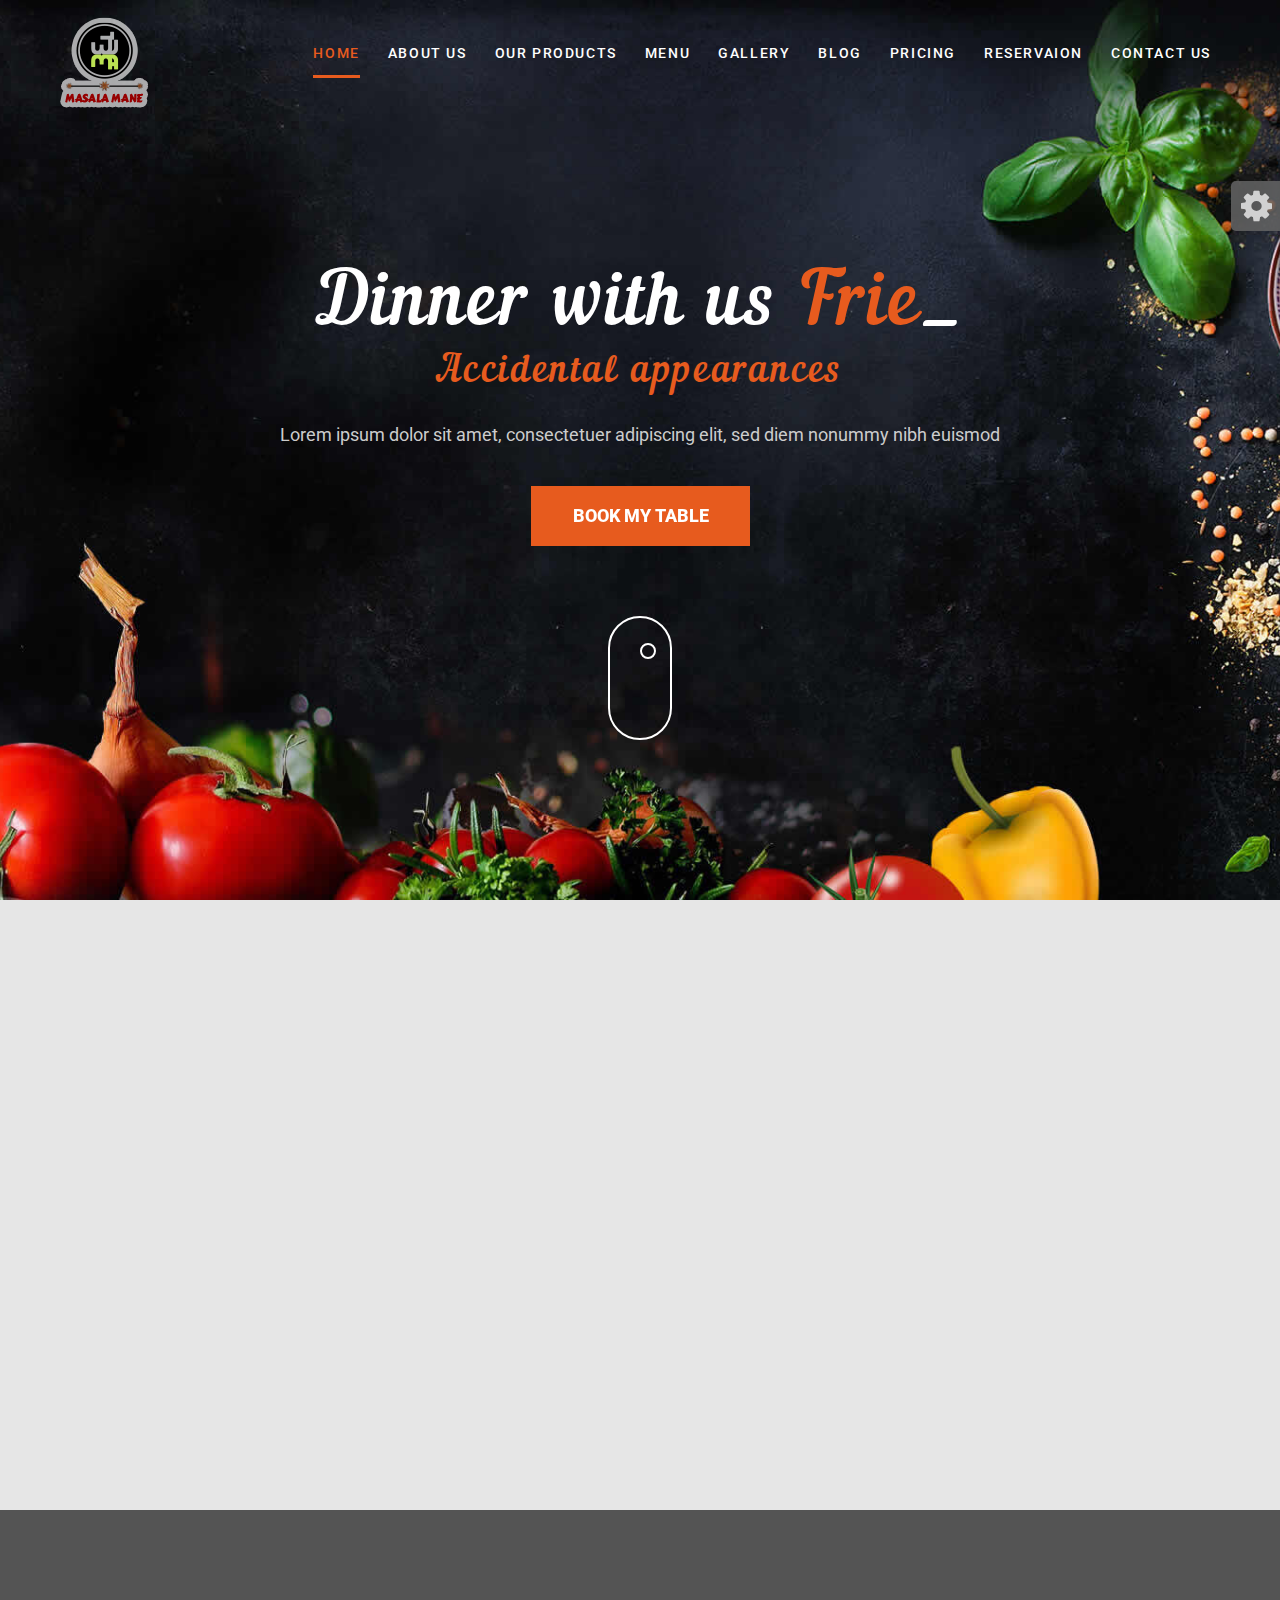
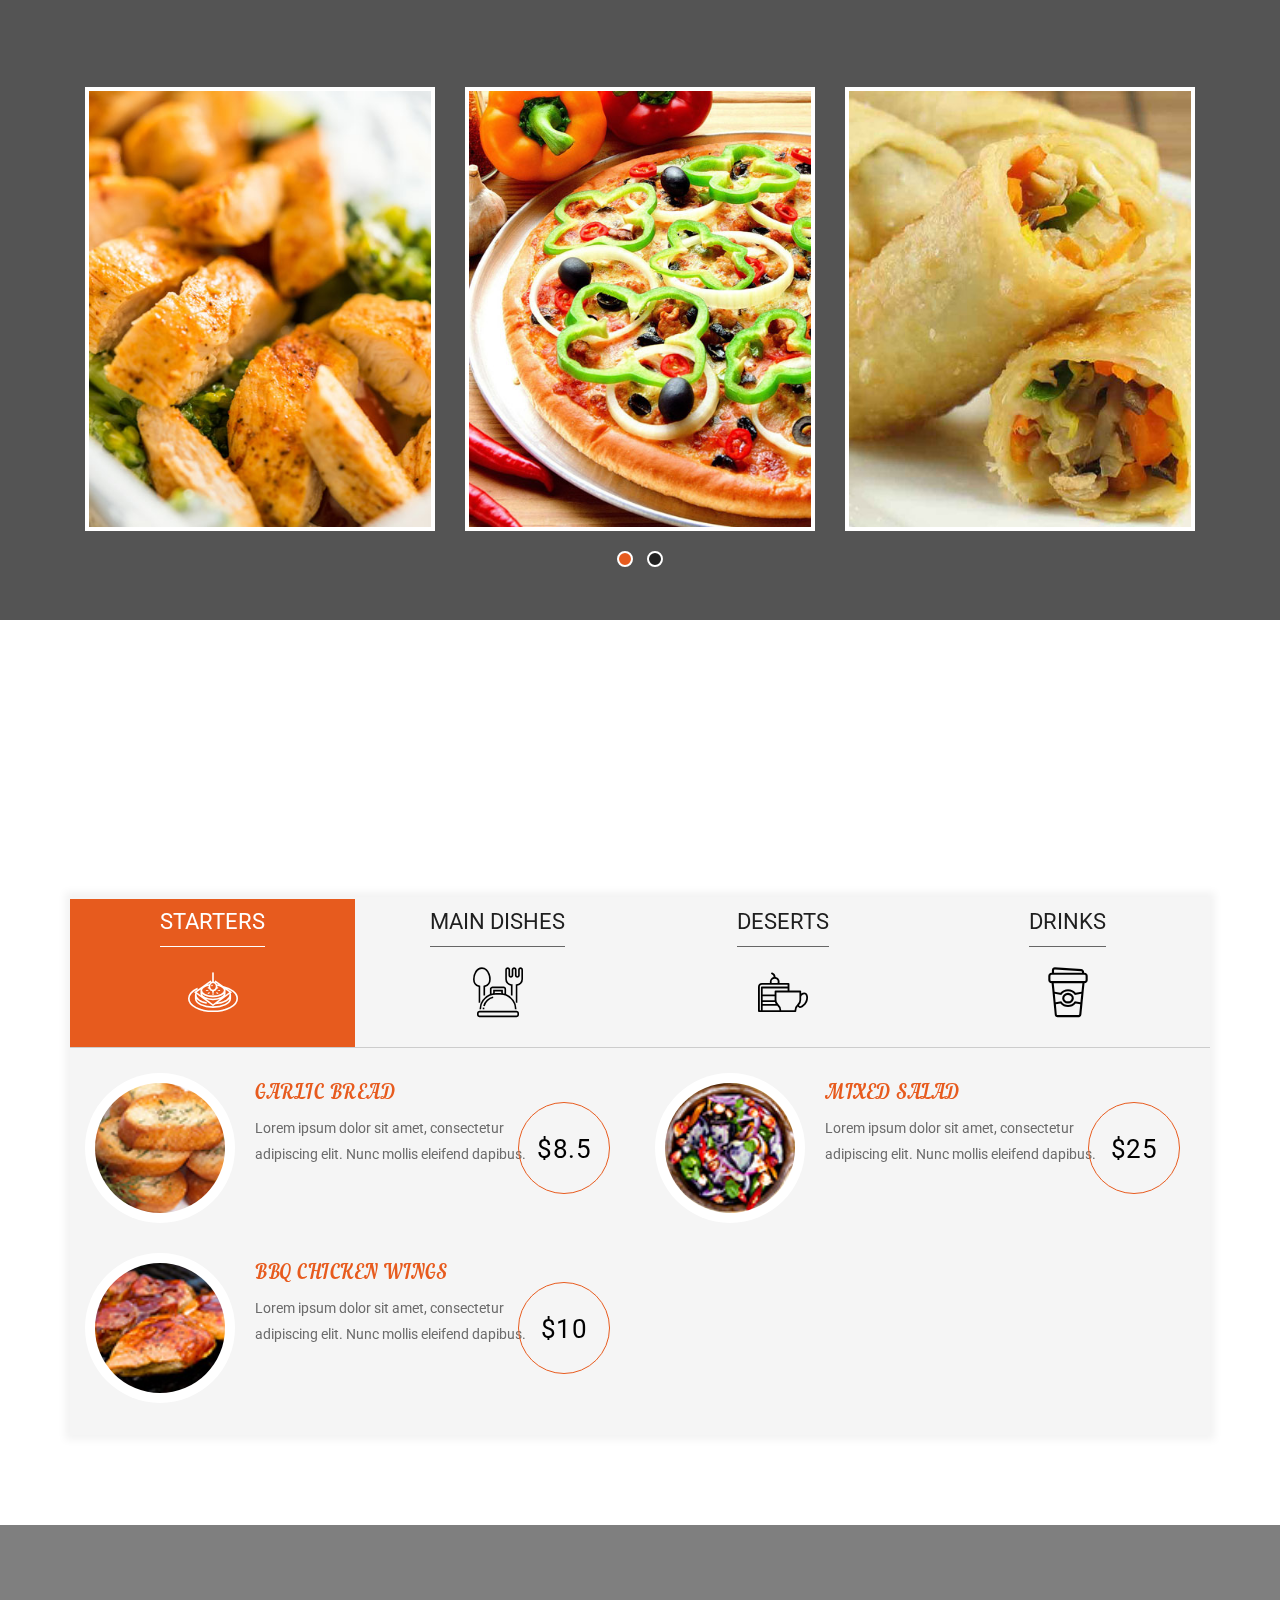
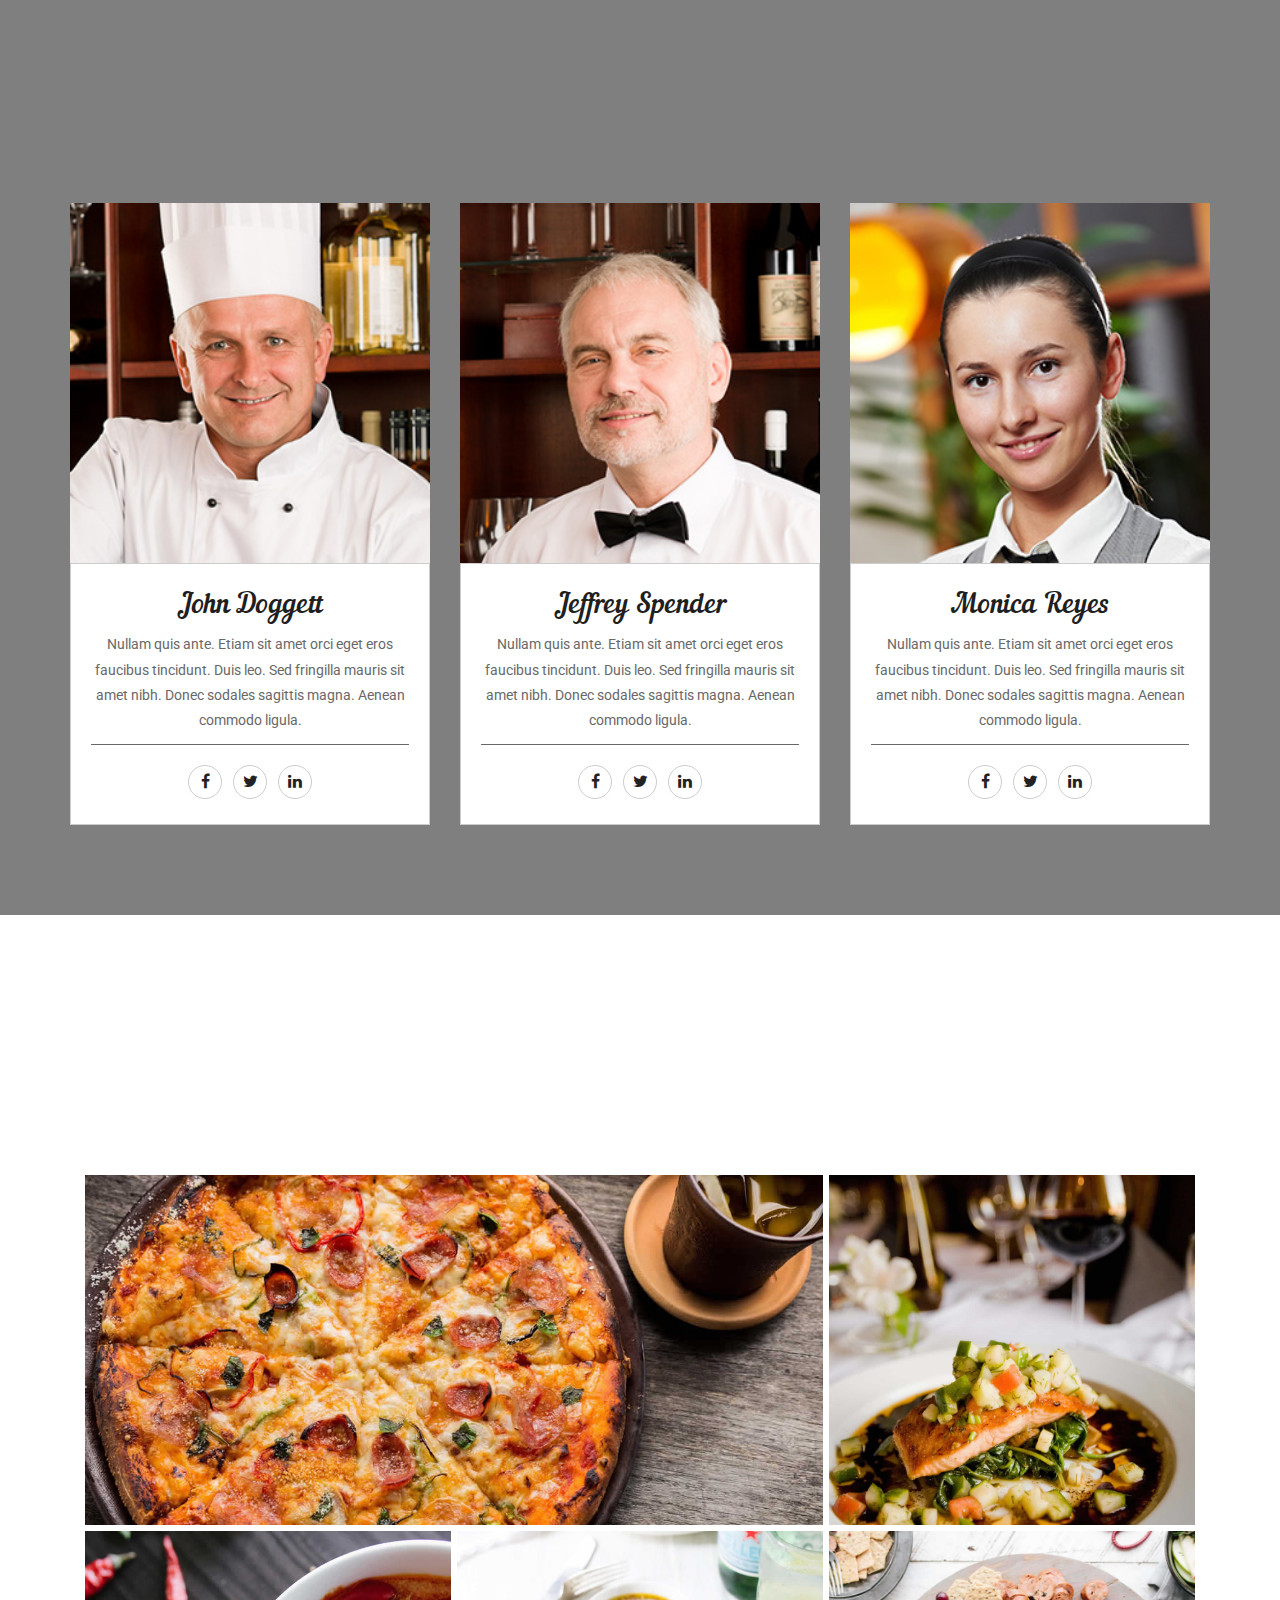
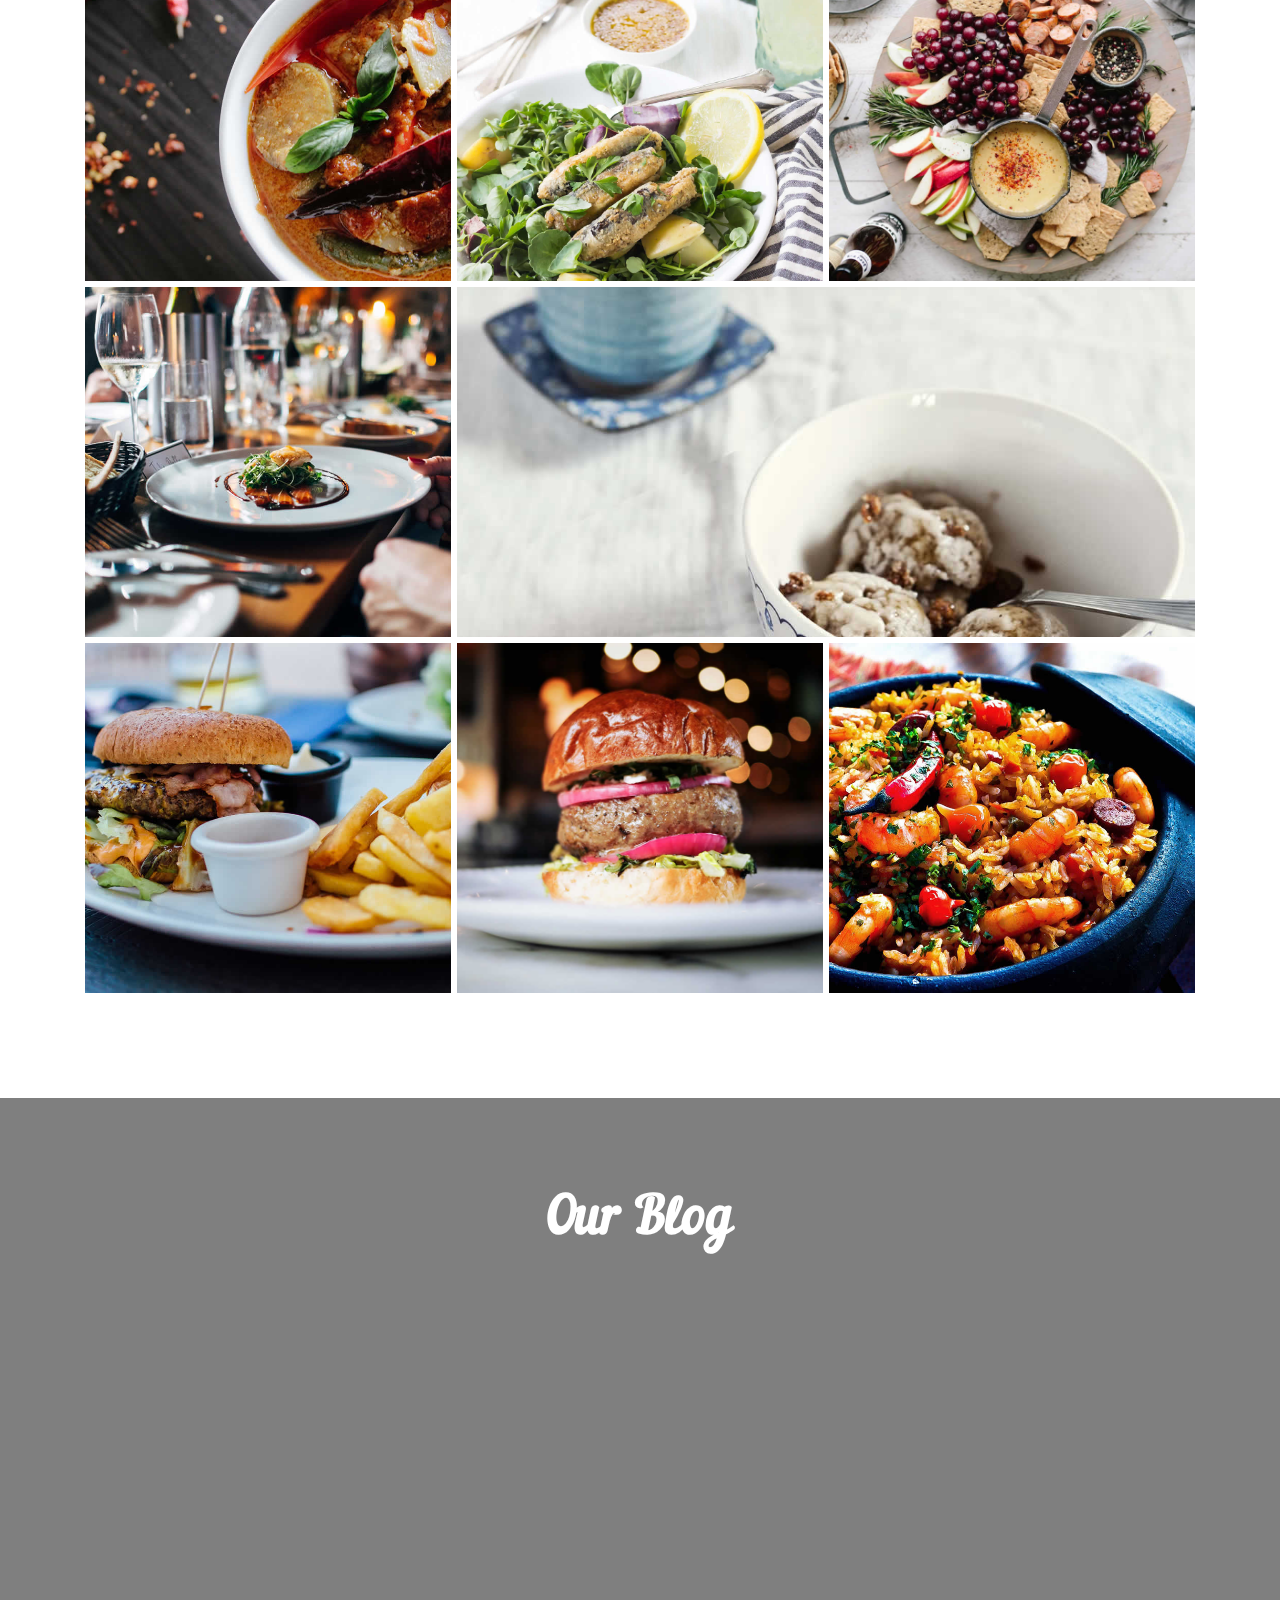
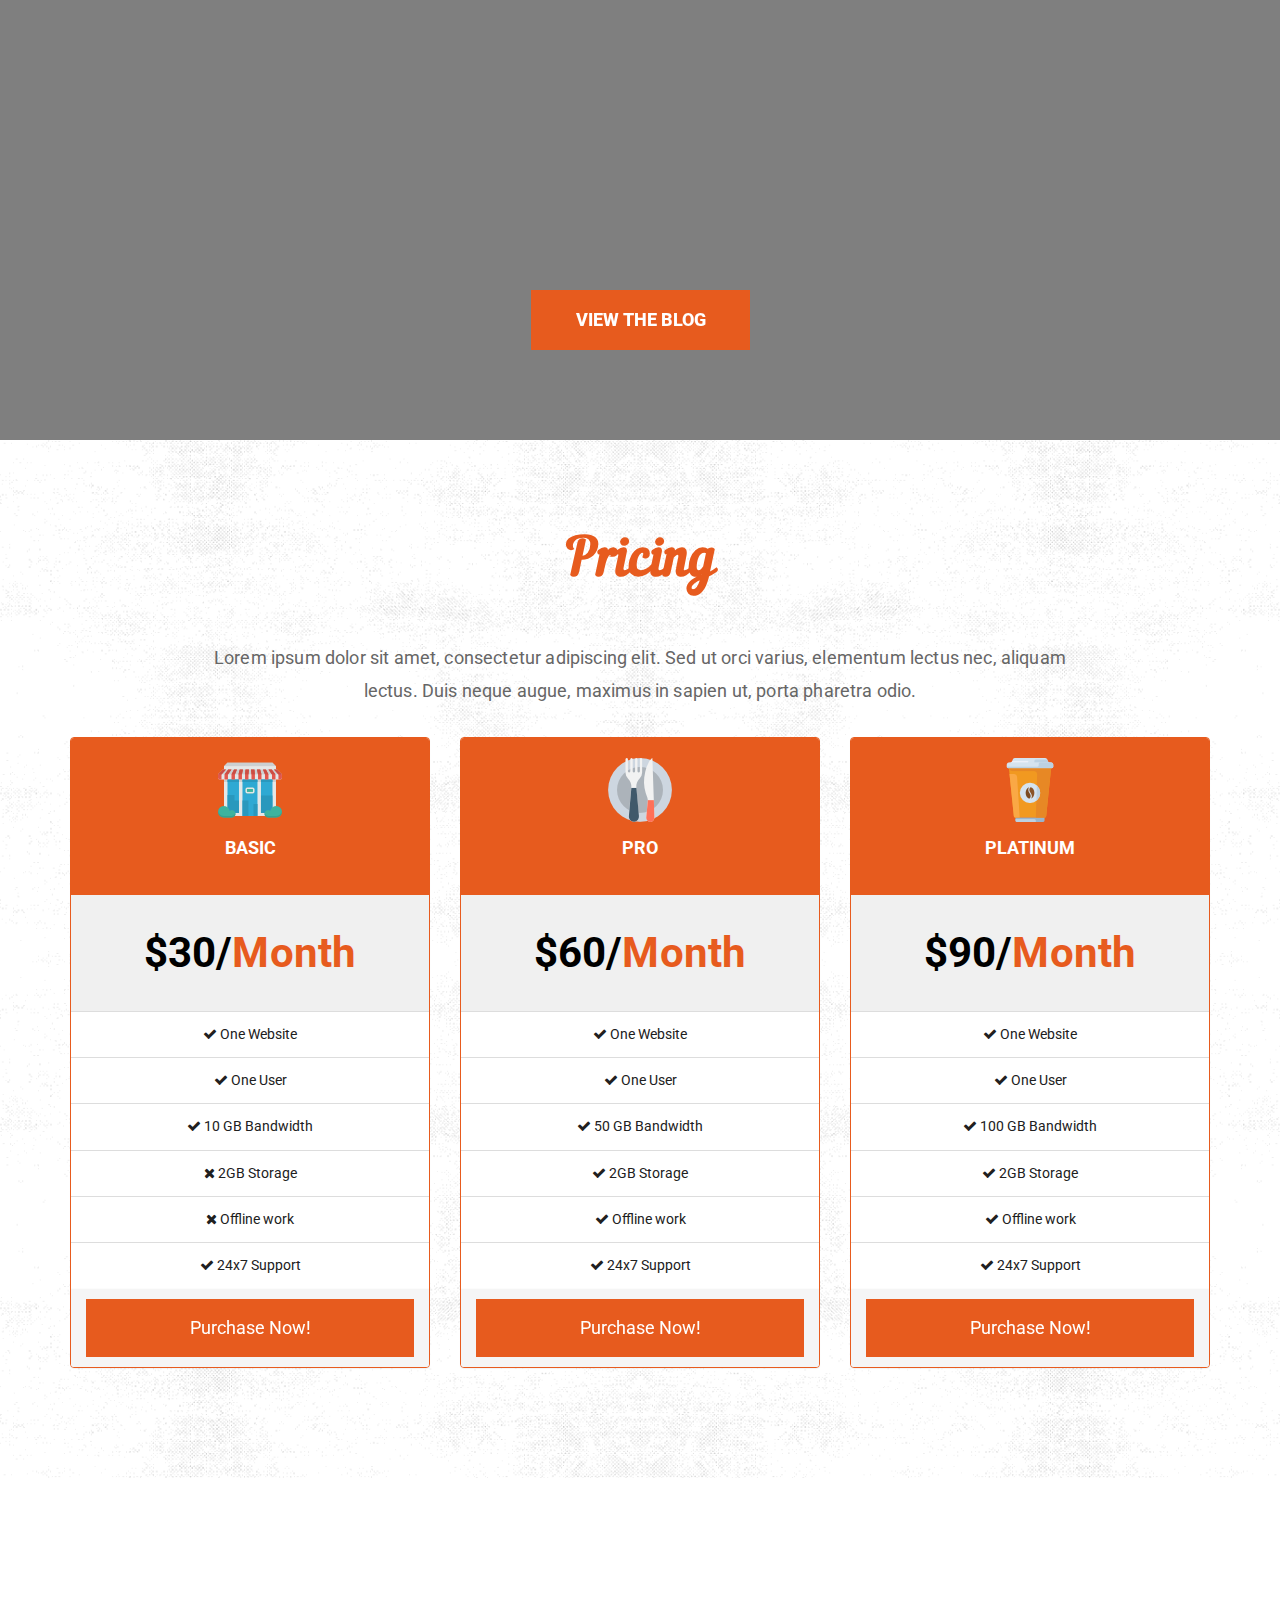
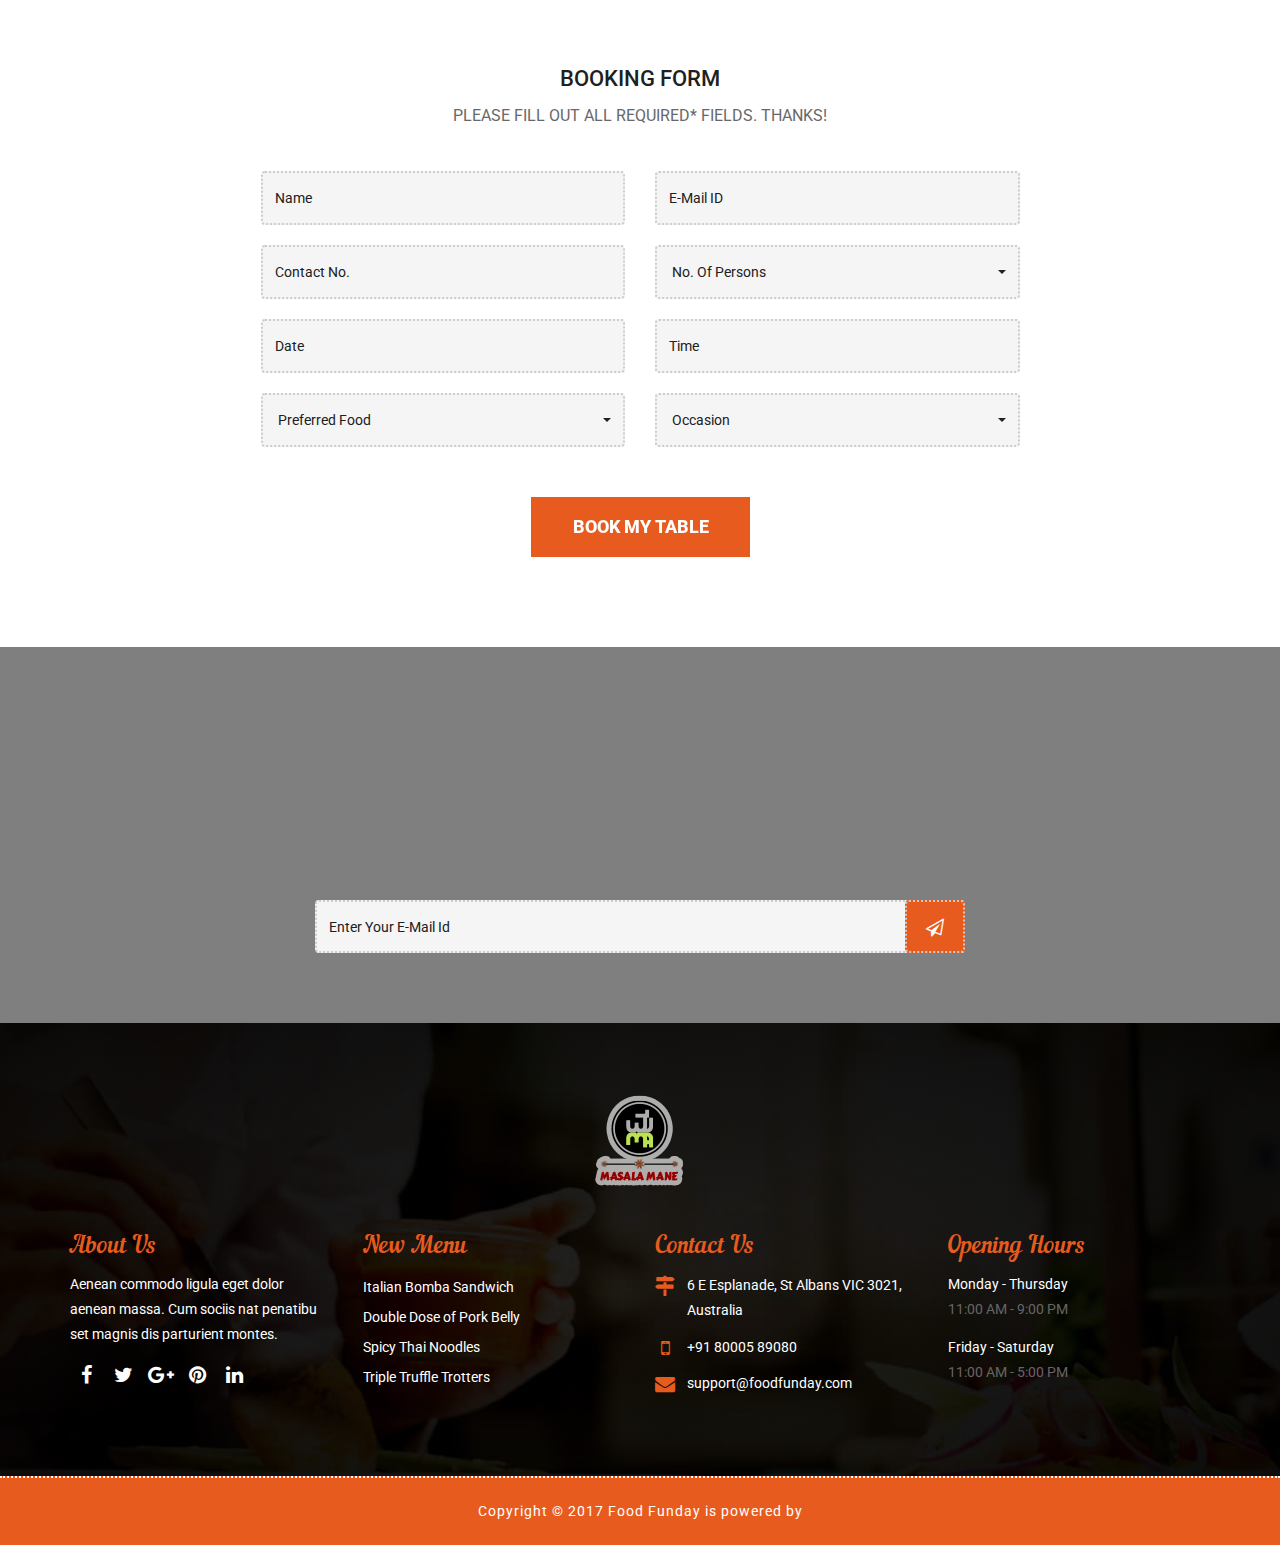
<file: index.html>
<!DOCTYPE html>
<html lang="en">

<head>

    <!-- Basic -->
    <meta charset="utf-8">
    <meta http-equiv="X-UA-Compatible" content="IE=edge">

    <!-- Mobile Metas -->
    <meta name="viewport" content="width=device-width, maximum-scale=1, initial-scale=1, user-scalable=0">

    <!-- Site Metas -->
    <title>MasalaMane</title>
    <meta name="keywords" content="">
    <meta name="description" content="">
    <meta name="author" content="">

    <!-- Site Icons -->
    <link rel="shortcut icon" href="images/fav.jpg" type="image/x-icon" />
    <link rel="apple-touch-icon" href="images/apple-touch-icon.png">

    <!-- Bootstrap CSS -->
    <link rel="stylesheet" href="css/bootstrap.min.css">
    <!-- Site CSS -->
    <link rel="stylesheet" href="css/style.css">
    <!-- Responsive CSS -->
    <link rel="stylesheet" href="css/responsive.css">
    <!-- color -->
    <link id="changeable-colors" rel="stylesheet" href="css/colors/orange.css" />

    <!-- Modernizer -->
    <script src="js/modernizer.js"></script>

</head>

<body>
    <div id="loader">
        <div id="status"></div>
    </div>
    <div id="site-header">
        <header id="header" class="header-block-top">
            <div class="container">
                <div class="row">
                    <div class="main-menu">
                        <!-- navbar -->
                        <nav class="navbar navbar-default" id="mainNav">
                            <div class="navbar-header">
                                <button type="button" class="navbar-toggle collapsed" data-toggle="collapse" data-target="#navbar" aria-expanded="false" aria-controls="navbar">
                                    <span class="sr-only">Toggle navigation</span>
                                    <span class="icon-bar"></span>
                                    <span class="icon-bar"></span>
                                    <span class="icon-bar"></span>
                                </button>
                                <div class="logo">
                                    <a class="navbar-brand js-scroll-trigger logo-header" href="#">
                                        <img src="images/logo.png" alt="">
                                    </a>
                                </div>
                            </div>
                            <div id="navbar" class="navbar-collapse collapse">
                                <ul class="nav navbar-nav navbar-right">
                                    <li class="active"><a href="#banner">Home</a></li>
                                    <li><a href="#about">About us</a></li>
                                    <li><a href="#our_products">Our Products</a></li>
                                    <li><a href="#menu">Menu</a></li>
                                    <li><a href="#gallery">Gallery</a></li>
                                    <li><a href="#blog">Blog</a></li>
                                    <li><a href="#pricing">pricing</a></li>
                                    <li><a href="#reservation">Reservaion</a></li>
                                    <li><a href="#footer">Contact us</a></li>
                                </ul>
                            </div>
                            <!-- end nav-collapse -->
                        </nav>
                        <!-- end navbar -->
                    </div>
                </div>
                <!-- end row -->
            </div>
            <!-- end container-fluid -->
        </header>
        <!-- end header -->
    </div>
	<!-- end site-header -->
	
    <div id="banner" class="banner full-screen-mode parallax">
        <div class="container pr">
            <div class="col-lg-12 col-md-12 col-sm-12 col-xs-12">
                <div class="banner-static">
                    <div class="banner-text">
                        <div class="banner-cell">
                            <h1>Dinner with us  <span class="typer" id="some-id" data-delay="200" data-delim=":" data-words="Friends:Family:Officemates" data-colors="red"></span><span class="cursor" data-cursorDisplay="_" data-owner="some-id"></span></h1>
                            <h2>Accidental appearances </h2>
                            <p>Lorem ipsum dolor sit amet, consectetuer adipiscing elit, sed diem nonummy nibh euismod</p>
                            <div class="book-btn">
                                <a href="#reservation" class="table-btn hvr-underline-from-center">Book my Table</a>
                            </div>
                            <a href="#about">
                                <div class="mouse"></div>
                            </a>
                        </div>
                        <!-- end banner-cell -->
                    </div>
                    <!-- end banner-text -->
                </div>
                <!-- end banner-static -->
            </div>
            <!-- end col -->
        </div>
        <!-- end container -->
    </div>
    <!-- end banner -->

    <div id="about" class="about-main pad-top-100 pad-bottom-100">
        <div class="container">
            <div class="row">
                <div class="col-lg-6 col-md-6 col-sm-12 col-xs-12">
                    <div class="wow fadeIn" data-wow-duration="1s" data-wow-delay="0.1s">
                        <h2 class="block-title"> About Us </h2>
                        <h3>IT STARTED, QUITE SIMPLY, LIKE THIS...</h3>
                        <p> Lorem ipsum dolor sit amet, consectetur adipiscing elit, sed do eiusm incididunt ut labore et dolore magna aliqua. Ut enim ad minim venia, nostrud exercitation ullamco. </p>

                        <p> Aenean commodo ligula eget dolor aenean massa. Cum sociis nat penatibu set magnis dis parturient montes, nascetur ridiculus mus. quam felisorat, ultricies nec, Aenean commodo ligula eget dolor penatibu set magnis is parturient montes, nascetur ridiculus mus. quam felisorat, ultricies nec, pellentesque eu, pretium quis, sem. quat massa quis enim. Donec vitae sapien ut libero venenatis fauci Nullam quis ante. Etiam sit amet rci eget eros. </p>

                        <p> Lorem ipsum dolor sit amet, consectetur adipiscing elit, sed do eiusm incididunt ut labore et dolore magna aliqua. Ut enim ad minim venia, nostrud exercitation ullamco. </p>
                    </div>
                </div>
                <!-- end col -->
                <div class="col-lg-6 col-md-6 col-sm-12 col-xs-12">
                    <div class="wow fadeIn" data-wow-duration="1s" data-wow-delay="0.1s">
                        <div class="about-images">
                            <img class="about-main" src="images/about-main.jpg" alt="About Main Image">
                            <img class="about-inset" src="images/about-inset.jpg" alt="About Inset Image">
                        </div>
                    </div>
                </div>
                <!-- end col -->
            </div>
            <!-- end row -->
        </div>
        <!-- end container -->
    </div>

    <div id="our_products" class="special-menu pad-top-100 parallax">
        <div class="container">
            <div class="row">
                <div class="col-lg-12 col-md-12 col-sm-12 col-xs-12">
                    <div class="wow fadeIn" data-wow-duration="1s" data-wow-delay="0.1s">
                        <h2 class="block-title color-white text-center"> Our ProductsW </h2>
                    </div>
                    <div class="special-box">
                        <div id="owl-demo">
                            <div class="item item-type-zoom">
                                <a href="#" class="item-hover">
                                    <div class="item-info">
                                        <div class="headline">
                                            SALMON STEAK
                                            <div class="line"></div>
                                            <div class="dit-line">Lorem ipsum dolor sit amet, consectetur adip aliqua. Ut enim ad minim venia.</div>
                                        </div>
                                    </div>
                                </a>
                                <div class="item-img">
                                    <img src="images/special-menu-1.jpg" alt="sp-menu">
                                </div>
                            </div>
                            <div class="item item-type-zoom">
                                <a href="#" class="item-hover">
                                    <div class="item-info">
                                        <div class="headline">
                                            ITALIAN PIZZA
                                            <div class="line"></div>
                                            <div class="dit-line">Lorem ipsum dolor sit amet, consectetur adip aliqua. Ut enim ad minim venia.</div>
                                        </div>
                                    </div>
                                </a>
                                <div class="item-img">
                                    <img src="images/special-menu-2.jpg" alt="sp-menu">
                                </div>
                            </div>
                            <div class="item item-type-zoom">
                                <a href="#" class="item-hover">
                                    <div class="item-info">
                                        <div class="headline">
                                            VEG. ROLL
                                            <div class="line"></div>
                                            <div class="dit-line">Lorem ipsum dolor sit amet, consectetur adip aliqua. Ut enim ad minim venia.</div>
                                        </div>
                                    </div>
                                </a>
                                <div class="item-img">
                                    <img src="images/special-menu-3.jpg" alt="sp-menu">
                                </div>
                            </div>
                            <div class="item item-type-zoom">
                                <a href="#" class="item-hover">
                                    <div class="item-info">
                                        <div class="headline">
                                            SALMON STEAK
                                            <div class="line"></div>
                                            <div class="dit-line">Lorem ipsum dolor sit amet, consectetur adip aliqua. Ut enim ad minim venia.</div>
                                        </div>
                                    </div>
                                </a>
                                <div class="item-img">
                                    <img src="images/special-menu-1.jpg" alt="sp-menu">
                                </div>
                            </div>
                            <div class="item item-type-zoom">
                                <a href="#" class="item-hover">
                                    <div class="item-info">
                                        <div class="headline">
                                            VEG. ROLL
                                            <div class="line"></div>
                                            <div class="dit-line">Lorem ipsum dolor sit amet, consectetur adip aliqua. Ut enim ad minim venia.</div>
                                        </div>
                                    </div>
                                </a>
                                <div class="item-img">
                                    <img src="images/special-menu-2.jpg" alt="sp-menu">
                                </div>
                            </div>
                        </div>
                    </div>
                    <!-- end special-box -->
                </div>
                <!-- end col -->
            </div>
            <!-- end row -->
        </div>
        <!-- end container -->
    </div>
    <!-- end special-menu -->

    <div id="menu" class="menu-main pad-top-100 pad-bottom-100">
        <div class="container">
            <div class="row">
                <div class="col-lg-12 col-md-12 col-sm-12 col-xs-12">
                    <div class="wow fadeIn" data-wow-duration="1s" data-wow-delay="0.1s">
                        <h2 class="block-title text-center">
						Our Menu 	
					</h2>
                        <p class="title-caption text-center">There are many variations of passages of Lorem Ipsum available, but the majority have suffered alteration in some form, by injected humour, or randomised words which don't look even slightly believable. </p>
                    </div>
                    <div class="tab-menu">
                        <div class="slider slider-nav">
                            <div class="tab-title-menu">
                                <h2>STARTERS</h2>
                                <p> <i class="flaticon-canape"></i> </p>
                            </div>
                            <div class="tab-title-menu">
                                <h2>MAIN DISHES</h2>
                                <p> <i class="flaticon-dinner"></i> </p>
                            </div>
                            <div class="tab-title-menu">
                                <h2>DESERTS</h2>
                                <p> <i class="flaticon-desert"></i> </p>
                            </div>
                            <div class="tab-title-menu">
                                <h2>DRINKS</h2>
                                <p> <i class="flaticon-coffee"></i> </p>
                            </div>
                        </div>
                        <div class="slider slider-single">
                            <div>
                                <div class="col-lg-6 col-md-6 col-sm-12 col-xs-12 ">
                                    <div class="offer-item">
                                        <img src="images/menu-item-thumbnail-01.jpg" alt="" class="img-responsive">
                                        <div>
                                            <h3>GARLIC BREAD</h3>
                                            <p>
                                                Lorem ipsum dolor sit amet, consectetur adipiscing elit. Nunc mollis eleifend dapibus.
                                            </p>
                                        </div>
                                        <span class="offer-price">$8.5</span>
                                    </div>
                                </div>
                                <!-- end col -->
                                <div class="col-lg-6 col-md-6 col-sm-12 col-xs-12 ">
                                    <div class="offer-item">
                                        <img src="images/menu-item-thumbnail-02.jpg" alt="" class="img-responsive">
                                        <div>
                                            <h3>MIXED SALAD</h3>
                                            <p>
                                                Lorem ipsum dolor sit amet, consectetur adipiscing elit. Nunc mollis eleifend dapibus.
                                            </p>
                                        </div>
                                        <span class="offer-price">$25</span>
                                    </div>
                                </div>
                                <!-- end col -->
                                <div class="col-lg-6 col-md-6 col-sm-12 col-xs-12 ">
                                    <div class="offer-item">
                                        <img src="images/menu-item-thumbnail-03.jpg" alt="" class="img-responsive">
                                        <div>
                                            <h3>BBQ CHICKEN WINGS</h3>
                                            <p>
                                                Lorem ipsum dolor sit amet, consectetur adipiscing elit. Nunc mollis eleifend dapibus.
                                            </p>
                                        </div>
                                        <span class="offer-price">$10</span>
                                    </div>
                                </div>
                                <!-- end col -->
                            </div>
                            <div>
                                <div class="col-lg-6 col-md-6 col-sm-12 col-xs-12 ">
                                    <div class="offer-item">
                                        <img src="images/menu-item-thumbnail-04.jpg" alt="" class="img-responsive">
                                        <div>
                                            <h3>MEAT FEAST PIZZA</h3>
                                            <p>
                                                Lorem ipsum dolor sit amet, consectetur adipiscing elit. Nunc mollis eleifend dapibus.
                                            </p>
                                        </div>
                                        <span class="offer-price">$5</span>
                                    </div>
                                </div>
                                <!-- end col -->
                                <div class="col-lg-6 col-md-6 col-sm-12 col-xs-12 ">
                                    <div class="offer-item">
                                        <img src="images/menu-item-thumbnail-05.jpg" alt="" class="img-responsive">
                                        <div>
                                            <h3>CHICKEN TIKKA MASALA</h3>
                                            <p>
                                                Lorem ipsum dolor sit amet, consectetur adipiscing elit. Nunc mollis eleifend dapibus.
                                            </p>
                                        </div>
                                        <span class="offer-price">$15</span>
                                    </div>
                                </div>
                                <!-- end col -->
                                <div class="col-lg-6 col-md-6 col-sm-12 col-xs-12 ">
                                    <div class="offer-item">
                                        <img src="images/menu-item-thumbnail-06.jpg" alt="" class="img-responsive">
                                        <div>
                                            <h3>SPICY MEATBALLS</h3>
                                            <p>
                                                Lorem ipsum dolor sit amet, consectetur adipiscing elit. Nunc mollis eleifend dapibus.
                                            </p>
                                        </div>
                                        <span class="offer-price">$6.5</span>
                                    </div>
                                </div>
                                <!-- end col -->
                            </div>
                            <div>
                                <div class="col-lg-6 col-md-6 col-sm-12 col-xs-12 ">
                                    <div class="offer-item">
                                        <img src="images/menu-item-thumbnail-07.jpg" alt="" class="img-responsive">
                                        <div>
                                            <h3>CHOCOLATE FUDGECAKE</h3>
                                            <p>
                                                Lorem ipsum dolor sit amet, consectetur adipiscing elit. Nunc mollis eleifend dapibus.
                                            </p>
                                        </div>
                                        <span class="offer-price">$4.5</span>
                                    </div>
                                </div>
                                <!-- end col -->
                                <div class="col-lg-6 col-md-6 col-sm-12 col-xs-12 ">
                                    <div class="offer-item">
                                        <img src="images/menu-item-thumbnail-08.jpg" alt="" class="img-responsive">
                                        <div>
                                            <h3>CHICKEN TIKKA MASALA</h3>
                                            <p>
                                                Lorem ipsum dolor sit amet, consectetur adipiscing elit. Nunc mollis eleifend dapibus.
                                            </p>
                                        </div>
                                        <span class="offer-price">$9.5</span>
                                    </div>
                                </div>
                                <!-- end col -->
                                <div class="col-lg-6 col-md-6 col-sm-12 col-xs-12 ">
                                    <div class="offer-item">
                                        <img src="images/menu-item-thumbnail-09.jpg" alt="" class="img-responsive">
                                        <div>
                                            <h3>CHICKEN TIKKA MASALA</h3>
                                            <p>
                                                Lorem ipsum dolor sit amet, consectetur adipiscing elit. Nunc mollis eleifend dapibus.
                                            </p>
                                        </div>
                                        <span class="offer-price">$10</span>
                                    </div>
                                </div>
                                <!-- end col -->
                            </div>
                            <div>
                                <div class="col-lg-6 col-md-6 col-sm-12 col-xs-12 ">
                                    <div class="offer-item">
                                        <img src="images/menu-item-thumbnail-10.jpg" alt="" class="img-responsive">
                                        <div>
                                            <h3>MEAT FEAST PIZZA</h3>
                                            <p>
                                                Lorem ipsum dolor sit amet, consectetur adipiscing elit. Nunc mollis eleifend dapibus.
                                            </p>
                                        </div>
                                        <span class="offer-price">$12.5</span>
                                    </div>
                                </div>
                                <!-- end col -->
                                <div class="col-lg-6 col-md-6 col-sm-12 col-xs-12 ">
                                    <div class="offer-item">
                                        <img src="images/menu-item-thumbnail-09.jpg" alt="" class="img-responsive">
                                        <div>
                                            <h3>CHICKEN TIKKA MASALA</h3>
                                            <p>
                                                Lorem ipsum dolor sit amet, consectetur adipiscing elit. Nunc mollis eleifend dapibus.
                                            </p>
                                        </div>
                                        <span class="offer-price">$9.5</span>
                                    </div>
                                </div>
                                <!-- end col -->
                                <div class="col-lg-6 col-md-6 col-sm-12 col-xs-12 ">
                                    <div class="offer-item">
                                        <img src="images/menu-item-thumbnail-08.jpg" alt="" class="img-responsive">
                                        <div>
                                            <h3>CHICKEN TIKKA MASALA</h3>
                                            <p>
                                                Lorem ipsum dolor sit amet, consectetur adipiscing elit. Nunc mollis eleifend dapibus.
                                            </p>
                                        </div>
                                        <span class="offer-price">$5.5</span>
                                    </div>
                                </div>
                                <!-- end col -->
                            </div>
                        </div>
                    </div>
                    <!-- end tab-menu -->
                </div>
                <!-- end col -->
            </div>
            <!-- end row -->
        </div>
        <!-- end container -->
    </div>
    <!-- end menu -->

    <div class="team-main pad-top-100 pad-bottom-100 parallax">
        <div class="container">
            <div class="row">
                <div class="col-lg-12 col-md-12 col-sm-12 col-xs-12">
                    <div class="wow fadeIn" data-wow-duration="1s" data-wow-delay="0.1s">
                        <h2 class="block-title text-center">
						Our Team 	
					</h2>
                        <p class="title-caption text-center">There are many variations of passages of Lorem Ipsum available, but the majority have suffered alteration in some form, by injected humour, or randomised words which don't look even slightly believable. </p>
                    </div>
                    <div class="team-box">

                        <div class="row">
                            <div class="col-md-4 col-sm-6">
                                <div class="sf-team">
                                    <div class="thumb">
                                        <a href="#"><img src="images/staff-01.jpg" alt=""></a>
                                    </div>
                                    <div class="text-col">
                                        <h3>John Doggett</h3>
                                        <p>Nullam quis ante. Etiam sit amet orci eget eros faucibus tincidunt. Duis leo. Sed fringilla mauris sit amet nibh. Donec sodales sagittis magna. Aenean commodo ligula.</p>
                                        <ul class="team-social">
                                            <li><a href="#"><i class="fa fa-facebook" aria-hidden="true"></i></a></li>
                                            <li><a href="#"><i class="fa fa-twitter" aria-hidden="true"></i></a></li>
                                            <li><a href="#"><i class="fa fa-linkedin" aria-hidden="true"></i></a></li>
                                        </ul>
                                    </div>
                                </div>
                            </div>
                            <!-- end col -->
                            <div class="col-md-4 col-sm-6">
                                <div class="sf-team">
                                    <div class="thumb">
                                        <a href="#"><img src="images/staff-02.jpg" alt=""></a>
                                    </div>
                                    <div class="text-col">
                                        <h3>Jeffrey Spender</h3>
                                        <p>Nullam quis ante. Etiam sit amet orci eget eros faucibus tincidunt. Duis leo. Sed fringilla mauris sit amet nibh. Donec sodales sagittis magna. Aenean commodo ligula.</p>
                                        <ul class="team-social">
                                            <li><a href="#"><i class="fa fa-facebook" aria-hidden="true"></i></a></li>
                                            <li><a href="#"><i class="fa fa-twitter" aria-hidden="true"></i></a></li>
                                            <li><a href="#"><i class="fa fa-linkedin" aria-hidden="true"></i></a></li>
                                        </ul>
                                    </div>
                                </div>
                            </div>
                            <!-- end col -->
                            <div class="col-md-4 col-sm-6">
                                <div class="sf-team">
                                    <div class="thumb">
                                        <a href="#"><img src="images/staff-03.jpg" alt=""></a>
                                    </div>
                                    <div class="text-col">
                                        <h3>Monica Reyes</h3>
                                        <p>Nullam quis ante. Etiam sit amet orci eget eros faucibus tincidunt. Duis leo. Sed fringilla mauris sit amet nibh. Donec sodales sagittis magna. Aenean commodo ligula.</p>
                                        <ul class="team-social">
                                            <li><a href="#"><i class="fa fa-facebook" aria-hidden="true"></i></a></li>
                                            <li><a href="#"><i class="fa fa-twitter" aria-hidden="true"></i></a></li>
                                            <li><a href="#"><i class="fa fa-linkedin" aria-hidden="true"></i></a></li>
                                        </ul>
                                    </div>
                                </div>
                            </div>
                            <!-- end col -->
                        </div>
                        <!-- end row -->

                    </div>
                    <!-- end team-box -->

                </div>
                <!-- end col -->
            </div>
            <!-- end row -->
        </div>
        <!-- end container -->
    </div>
    <!-- end team-main -->

    <div id="gallery" class="gallery-main pad-top-100 pad-bottom-100">
        <div class="container">
            <div class="row">
                <div class="col-lg-12 col-md-12 col-sm-12 col-xs-12">
                    <div class="wow fadeIn" data-wow-duration="1s" data-wow-delay="0.1s">
                        <h2 class="block-title text-center">
						Our Gallery	
					</h2>
                        <p class="title-caption text-center">There are many variations of passages of Lorem Ipsum available </p>
                    </div>
                    <div class="gal-container clearfix">
                        <div class="col-md-8 col-sm-12 co-xs-12 gal-item">
                            <div class="box">
                                <a href="#" data-toggle="modal" data-target="#1">
                                    <img src="images/gallery_01.jpg" alt="" />
                                </a>
                                <div class="modal fade" id="1" tabindex="-1" role="dialog">
                                    <div class="modal-dialog" role="document">
                                        <div class="modal-content">
                                            <button type="button" class="close" data-dismiss="modal" aria-label="Close"><span aria-hidden="true">×</span></button>
                                            <div class="modal-body">
                                                <img src="images/gallery_01.jpg" alt="" />
                                            </div>
                                            <div class="col-md-12 description">
                                                <h4>This is the 1 one on my Gallery</h4>
                                            </div>
                                        </div>
                                    </div>
                                </div>
                            </div>
                        </div>
                        <div class="col-md-4 col-sm-6 co-xs-12 gal-item">
                            <div class="box">
                                <a href="#" data-toggle="modal" data-target="#2">
                                    <img src="images/gallery_02.jpg" alt="" />
                                </a>
                                <div class="modal fade" id="2" tabindex="-1" role="dialog">
                                    <div class="modal-dialog" role="document">
                                        <div class="modal-content">
                                            <button type="button" class="close" data-dismiss="modal" aria-label="Close"><span aria-hidden="true">×</span></button>
                                            <div class="modal-body">
                                                <img src="images/gallery_02.jpg" alt="" />
                                            </div>
                                            <div class="col-md-12 description">
                                                <h4>This is the 2 one on my Gallery</h4>
                                            </div>
                                        </div>
                                    </div>
                                </div>
                            </div>
                        </div>
                        <div class="col-md-4 col-sm-6 co-xs-12 gal-item">
                            <div class="box">
                                <a href="#" data-toggle="modal" data-target="#3">
                                    <img src="images/gallery_03.jpg" alt="" />
                                </a>
                                <div class="modal fade" id="3" tabindex="-1" role="dialog">
                                    <div class="modal-dialog" role="document">
                                        <div class="modal-content">
                                            <button type="button" class="close" data-dismiss="modal" aria-label="Close"><span aria-hidden="true">×</span></button>
                                            <div class="modal-body">
                                                <img src="images/gallery_03.jpg" alt="" />
                                            </div>
                                            <div class="col-md-12 description">
                                                <h4>This is the 3 one on my Gallery</h4>
                                            </div>
                                        </div>
                                    </div>
                                </div>
                            </div>
                        </div>
                        <div class="col-md-4 col-sm-6 co-xs-12 gal-item">
                            <div class="box">
                                <a href="#" data-toggle="modal" data-target="#4">
                                    <img src="images/gallery_04.jpg" alt="" />
                                </a>
                                <div class="modal fade" id="4" tabindex="-1" role="dialog">
                                    <div class="modal-dialog" role="document">
                                        <div class="modal-content">
                                            <button type="button" class="close" data-dismiss="modal" aria-label="Close"><span aria-hidden="true">×</span></button>
                                            <div class="modal-body">
                                                <img src="images/gallery_04.jpg" alt="" />
                                            </div>
                                            <div class="col-md-12 description">
                                                <h4>This is the 4 one on my Gallery</h4>
                                            </div>
                                        </div>
                                    </div>
                                </div>
                            </div>
                        </div>
                        <div class="col-md-4 col-sm-6 co-xs-12 gal-item">
                            <div class="box">
                                <a href="#" data-toggle="modal" data-target="#5">
                                    <img src="images/gallery_05.jpg" alt="" />
                                </a>
                                <div class="modal fade" id="5" tabindex="-1" role="dialog">
                                    <div class="modal-dialog" role="document">
                                        <div class="modal-content">
                                            <button type="button" class="close" data-dismiss="modal" aria-label="Close"><span aria-hidden="true">×</span></button>
                                            <div class="modal-body">
                                                <img src="images/gallery_05.jpg" alt="" />
                                            </div>
                                            <div class="col-md-12 description">
                                                <h4>This is the 5 one on my Gallery</h4>
                                            </div>
                                        </div>
                                    </div>
                                </div>
                            </div>
                        </div>
                        <div class="col-md-4 col-sm-6 co-xs-12 gal-item">
                            <div class="box">
                                <a href="#" data-toggle="modal" data-target="#9">
                                    <img src="images/gallery_06.jpg" alt="" />
                                </a>
                                <div class="modal fade" id="9" tabindex="-1" role="dialog">
                                    <div class="modal-dialog" role="document">
                                        <div class="modal-content">
                                            <button type="button" class="close" data-dismiss="modal" aria-label="Close"><span aria-hidden="true">×</span></button>
                                            <div class="modal-body">
                                                <img src="images/gallery_06.jpg" alt="" />
                                            </div>
                                            <div class="col-md-12 description">
                                                <h4>This is the 6 one on my Gallery</h4>
                                            </div>
                                        </div>
                                    </div>
                                </div>
                            </div>
                        </div>
                        <div class="col-md-8 col-sm-12 co-xs-12 gal-item">
                            <div class="box">
                                <a href="#" data-toggle="modal" data-target="#10">
                                    <img src="images/gallery_07.jpg" alt="" />
                                </a>
                                <div class="modal fade" id="10" tabindex="-1" role="dialog">
                                    <div class="modal-dialog" role="document">
                                        <div class="modal-content">
                                            <button type="button" class="close" data-dismiss="modal" aria-label="Close"><span aria-hidden="true">×</span></button>
                                            <div class="modal-body">
                                                <img src="images/gallery_07.jpg" alt="" />
                                            </div>
                                            <div class="col-md-12 description">
                                                <h4>This is the 7 one on my Gallery</h4>
                                            </div>
                                        </div>
                                    </div>
                                </div>
                            </div>
                        </div>
                        <div class="col-md-4 col-sm-6 co-xs-12 gal-item">
                            <div class="box">
                                <a href="#" data-toggle="modal" data-target="#11">
                                    <img src="images/gallery_08.jpg" alt="" />
                                </a>
                                <div class="modal fade" id="11" tabindex="-1" role="dialog">
                                    <div class="modal-dialog" role="document">
                                        <div class="modal-content">
                                            <button type="button" class="close" data-dismiss="modal" aria-label="Close"><span aria-hidden="true">×</span></button>
                                            <div class="modal-body">
                                                <img src="images/gallery_08.jpg" alt="" />
                                            </div>
                                            <div class="col-md-12 description">
                                                <h4>This is the 8 one on my Gallery</h4>
                                            </div>
                                        </div>
                                    </div>
                                </div>
                            </div>
                        </div>
                        <div class="col-md-4 col-sm-6 co-xs-12 gal-item">
                            <div class="box">
                                <a href="#" data-toggle="modal" data-target="#12">
                                    <img src="images/gallery_09.jpg" alt="" />
                                </a>
                                <div class="modal fade" id="12" tabindex="-1" role="dialog">
                                    <div class="modal-dialog" role="document">
                                        <div class="modal-content">
                                            <button type="button" class="close" data-dismiss="modal" aria-label="Close"><span aria-hidden="true">×</span></button>
                                            <div class="modal-body">
                                                <img src="images/gallery_09.jpg" alt="" />
                                            </div>
                                            <div class="col-md-12 description">
                                                <h4>This is the 9 one on my Gallery</h4>
                                            </div>
                                        </div>
                                    </div>
                                </div>
                            </div>
                        </div>
                        <div class="col-md-4 col-sm-6 co-xs-12 gal-item">
                            <div class="box">
                                <a href="#" data-toggle="modal" data-target="#13">
                                    <img src="images/gallery_10.jpg" alt="" />
                                </a>
                                <div class="modal fade" id="13" tabindex="-1" role="dialog">
                                    <div class="modal-dialog" role="document">
                                        <div class="modal-content">
                                            <button type="button" class="close" data-dismiss="modal" aria-label="Close"><span aria-hidden="true">×</span></button>
                                            <div class="modal-body">
                                                <img src="images/gallery_10.jpg" alt="" />
                                            </div>
                                            <div class="col-md-12 description">
                                                <h4>This is the 10 one on my Gallery</h4>
                                            </div>
                                        </div>
                                    </div>
                                </div>
                            </div>
                        </div>
                    </div>
                    <!-- end gal-container -->
                </div>
                <!-- end col -->
            </div>
            <!-- end row -->
        </div>
        <!-- end container -->
    </div>
    <!-- end gallery-main -->

    <div id="blog" class="blog-main pad-top-100 pad-bottom-100 parallax">
        <div class="container">
            <div class="row">
                <div class="col-lg-12 col-md-12 col-sm-12 col-xs-12">
                    <h2 class="block-title text-center">
					Our Blog 	
				</h2>
                    <div class="blog-box clearfix">
                        <div class="wow fadeIn" data-wow-duration="1s" data-wow-delay="0.1s">
                            <div class="col-md-6 col-sm-6">
                                <div class="blog-block">
                                    <div class="blog-img-box">
                                        <img src="images/featured-image-01.jpg" alt="" />
                                        <div class="overlay">
                                            <a href=""><i class="fa fa-link" aria-hidden="true"></i></a>
                                        </div>
                                    </div>
                                    <div class="blog-dit">
                                        <p><span>25 NOVEMBER, 2014</span></p>
                                        <h2>LATEST RECIPES JUST IN!</h2>
                                        <h5>BY John Doggett</h5>
                                    </div>
                                </div>
                            </div>
                            <!-- end col -->
                        </div>
                        <div class="wow fadeIn" data-wow-duration="1s" data-wow-delay="0.1s">
                            <div class="col-md-6 col-sm-6">
                                <div class="blog-block">
                                    <div class="blog-img-box">
                                        <img src="images/featured-image-02.jpg" alt="" />
                                        <div class="overlay">
                                            <a href=""><i class="fa fa-link" aria-hidden="true"></i></a>
                                        </div>
                                    </div>
                                    <div class="blog-dit">
                                        <p><span>2 NOVEMBER, 2014</span></p>
                                        <h2>NEW RECRUITS HAVE ARRIVED!</h2>
                                        <h5>BY Jeffrey Spender</h5>
                                    </div>
                                </div>
                            </div>
                            <!-- end col -->
                        </div>
                        <div class="wow fadeIn" data-wow-duration="1s" data-wow-delay="0.1s">
                            <div class="col-md-6 col-sm-6">
                                <div class="blog-block">
                                    <div class="blog-img-box">
                                        <img src="images/featured-image-03.jpg" alt="" />
                                        <div class="overlay">
                                            <a href=""><i class="fa fa-link" aria-hidden="true"></i></a>
                                        </div>
                                    </div>
                                    <div class="blog-dit">
                                        <p><span>4 NOVEMBER, 2014</span></p>
                                        <h2>BAKING TIPS FROM THE PROS</h2>
                                        <h5>BY Monica Reyes</h5>
                                    </div>
                                </div>
                            </div>
                            <!-- end col -->
                        </div>
                        <div class="wow fadeIn" data-wow-duration="1s" data-wow-delay="0.1s">
                            <div class="col-md-6 col-sm-6">
                                <div class="blog-block">
                                    <div class="blog-img-box">
                                        <img src="images/featured-image-04.jpg" alt="" />
                                        <div class="overlay">
                                            <a href=""><i class="fa fa-link" aria-hidden="true"></i></a>
                                        </div>
                                    </div>
                                    <div class="blog-dit">
                                        <p><span>12 NOVEMBER, 2014</span></p>
                                        <h2>ALL YOUR EGGS BELONG TO US</h2>
                                        <h5>BY John Doggett</h5>
                                    </div>
                                </div>
                            </div>
                            <!-- end col -->
                        </div>
                    </div>
                    <!-- end blog-box -->

                    <div class="blog-btn-v">
                        <a class="hvr-underline-from-center" href="#">View the Blog</a>
                    </div>

                </div>
                <!-- end col -->
            </div>
            <!-- end row -->
        </div>
        <!-- end container -->
    </div>
    <!-- end blog-main -->

    <div id="pricing" class="pricing-main pad-top-100 pad-bottom-100">
        <div class="container">
            <div class="row">
                <div class="col-lg-12 col-md-12 col-sm-12 col-xs-12">
                    <h2 class="block-title text-center">
						Pricing 	
					</h2>
                    <p>Lorem ipsum dolor sit amet, consectetur adipiscing elit. Sed ut orci varius, elementum lectus nec, aliquam lectus. Duis neque augue, maximus in sapien ut, porta pharetra odio.</p>
                </div>
                <div class="panel-pricing-in">
                    <!-- item -->
                    <div class="col-md-4 col-sm-4 text-center">
                        <div class="panel panel-pricing">
                            <div class="panel-heading">
                                <div class="pric-icon">
                                    <img src="images/store.png" alt="" />
                                </div>
                                <h3>Basic</h3>
                            </div>
                            <div class="panel-body text-center">
                                <p><strong>$30/<span>Month</span></strong></p>
                            </div>
                            <ul class="list-group text-center">
                                <li class="list-group-item"><i class="fa fa-check"></i> One Website</li>
                                <li class="list-group-item"><i class="fa fa-check"></i> One User</li>
                                <li class="list-group-item"><i class="fa fa-check"></i> 10 GB Bandwidth</li>
                                <li class="list-group-item"><i class="fa fa-times"></i> 2GB Storage</li>
                                <li class="list-group-item"><i class="fa fa-times"></i> Offline work</li>
                                <li class="list-group-item"><i class="fa fa-check"></i> 24x7 Support</li>
                            </ul>
                            <div class="panel-footer">
                                <a class="btn btn-lg btn-block hvr-underline-from-center" href="#">Purchase Now!</a>
                            </div>
                        </div>
                    </div>
                    <!-- /item -->

                    <!-- item -->
                    <div class="col-md-4 col-sm-4 text-center">
                        <div class="panel panel-pricing">
                            <div class="panel-heading">
                                <div class="pric-icon">
                                    <img src="images/food.png" alt="" />
                                </div>
                                <h3>Pro</h3>
                            </div>
                            <div class="panel-body text-center">
                                <p><strong>$60/<span>Month</span></strong></p>
                            </div>
                            <ul class="list-group text-center">
                                <li class="list-group-item"><i class="fa fa-check"></i> One Website</li>
                                <li class="list-group-item"><i class="fa fa-check"></i> One User</li>
                                <li class="list-group-item"><i class="fa fa-check"></i> 50 GB Bandwidth</li>
                                <li class="list-group-item"><i class="fa fa-check"></i> 2GB Storage</li>
                                <li class="list-group-item"><i class="fa fa-check"></i> Offline work</li>
                                <li class="list-group-item"><i class="fa fa-check"></i> 24x7 Support</li>
                            </ul>
                            <div class="panel-footer">
                                <a class="btn btn-lg btn-block hvr-underline-from-center" href="#">Purchase Now!</a>
                            </div>
                        </div>
                    </div>
                    <!-- /item -->

                    <!-- item -->
                    <div class="col-md-4 col-sm-4 text-center">
                        <div class="panel panel-pricing">
                            <div class="panel-heading">
                                <div class="pric-icon">
                                    <img src="images/coffee.png" alt="" />
                                </div>
                                <h3>Platinum</h3>
                            </div>
                            <div class="panel-body text-center">
                                <p><strong>$90/<span>Month</span></strong></p>
                            </div>
                            <ul class="list-group text-center">
                                <li class="list-group-item"><i class="fa fa-check"></i> One Website</li>
                                <li class="list-group-item"><i class="fa fa-check"></i> One User</li>
                                <li class="list-group-item"><i class="fa fa-check"></i> 100 GB Bandwidth</li>
                                <li class="list-group-item"><i class="fa fa-check"></i> 2GB Storage</li>
                                <li class="list-group-item"><i class="fa fa-check"></i> Offline work</li>
                                <li class="list-group-item"><i class="fa fa-check"></i> 24x7 Support</li>
                            </ul>
                            <div class="panel-footer">
                                <a class="btn btn-lg btn-block hvr-underline-from-center" href="#">Purchase Now!</a>
                            </div>
                        </div>
                    </div>
                    <!-- /item -->
                </div>
            </div>
            <!-- end row -->
        </div>
        <!-- end container -->
    </div>
    <!-- end pricing-main -->

    <div id="reservation" class="reservations-main pad-top-100 pad-bottom-100">
        <div class="container">
            <div class="row">
                <div class="form-reservations-box">
                    <div class="col-lg-12 col-md-12 col-sm-12 col-xs-12">
                        <div class="wow fadeIn" data-wow-duration="1s" data-wow-delay="0.1s">
                            <h2 class="block-title text-center">
						Reservations			
					</h2>
                        </div>
                        <h4 class="form-title">BOOKING FORM</h4>
                        <p>PLEASE FILL OUT ALL REQUIRED* FIELDS. THANKS!</p>

                        <form id="contact-form" method="post" class="reservations-box" name="contactform" action="mail.php">
                            <div class="col-lg-6 col-md-6 col-sm-6 col-xs-12">
                                <div class="form-box">
                                    <input type="text" name="form_name" id="form_name" placeholder="Name" required="required" data-error="Firstname is required.">
                                </div>
                            </div>
                            <!-- end col -->
                            <div class="col-lg-6 col-md-6 col-sm-6 col-xs-12">
                                <div class="form-box">
                                    <input type="email" name="email" id="email" placeholder="E-Mail ID" required="required" data-error="E-mail id is required.">
                                </div>
                            </div>
                            <!-- end col -->
                            <div class="col-lg-6 col-md-6 col-sm-6 col-xs-12">
                                <div class="form-box">
                                    <input type="text" name="phone" id="phone" placeholder="contact no.">
                                </div>
                            </div>
                            <!-- end col -->
                            <div class="col-lg-6 col-md-6 col-sm-6 col-xs-12">
                                <div class="form-box">
                                    <select name="no_of_persons" id="no_of_persons" class="selectpicker">
                                        <option selected disabled>No. Of persons</option>
                                        <option>1</option>
                                        <option>2</option>
                                        <option>3</option>
                                    </select>
                                </div>
                            </div>
                            <!-- end col -->
                            <div class="col-lg-6 col-md-6 col-sm-6 col-xs-12">
                                <div class="form-box">
                                    <input type="text" name="date-picker" id="date-picker" placeholder="Date" required="required" data-error="Date is required." />
                                </div>
                            </div>
                            <!-- end col -->
                            <div class="col-lg-6 col-md-6 col-sm-6 col-xs-12">
                                <div class="form-box">
                                    <input type="text" name="time-picker" id="time-picker" placeholder="Time" required="required" data-error="Time is required." />
                                </div>
                            </div>
                            <!-- end col -->
                            <div class="col-lg-6 col-md-6 col-sm-6 col-xs-12">
                                <div class="form-box">
                                    <select name="preferred_food" id="preferred_food" class="selectpicker">
                                        <option selected disabled>preferred food</option>
                                        <option>Indian</option>
                                        <option>Continental</option>
                                        <option>Mexican</option>
                                    </select>
                                </div>
                            </div>
                            <!-- end col -->
                            <div class="col-lg-6 col-md-6 col-sm-6 col-xs-12">
                                <div class="form-box">
                                    <select name="occasion" id="occasion" class="selectpicker">
                                        <option selected disabled>Occasion</option>
                                        <option>Wedding</option>
                                        <option>Birthday</option>
                                        <option>Anniversary</option>
                                    </select>
                                </div>
                            </div>
                            <!-- end col -->

                            <div class="col-lg-12 col-md-12 col-sm-12 col-xs-12">
                                <div class="reserve-book-btn text-center">
                                    <button class="hvr-underline-from-center" type="submit" value="SEND" id="submit">BOOK MY TABLE </button>
                                </div>
                            </div>
                            <!-- end col -->
                        </form>
                        <!-- end form -->
                    </div>
                    <!-- end col -->
                </div>
                <!-- end reservations-box -->
            </div>
            <!-- end row -->
        </div>
        <!-- end container -->
    </div>
    <!-- end reservations-main -->

    <div id="footer" class="footer-main">
        <div class="footer-news pad-top-100 pad-bottom-70 parallax">
            <div class="container">
                <div class="row">
                    <div class="col-lg-12 col-md-12 col-sm-12 col-xs-12">
                        <div class="wow fadeIn" data-wow-duration="1s" data-wow-delay="0.1s">
                            <h2 class="ft-title color-white text-center"> Newsletter </h2>
                            <p> Lorem ipsum dolor sit amet, consectetur adipiscing elit</p>
                        </div>
                        <form>
                            <input type="email" placeholder="Enter your e-mail id">
                            <a href="#" class="orange-btn"><i class="fa fa-paper-plane-o" aria-hidden="true"></i></a>
                        </form>
                    </div>
                    <!-- end col -->
                </div>
                <!-- end row -->
            </div>
            <!-- end container -->
        </div>
        <!-- end footer-news -->
        <div class="footer-box pad-top-70">
            <div class="container">
                <div class="row">
                    <div class="footer-in-main">
                        <div class="footer-logo">
                            <div class="text-center">
                                <img src="images/logo.png" alt="" />
                            </div>
                        </div>
                        <div class="col-lg-3 col-md-3 col-sm-6 col-xs-12">
                            <div class="footer-box-a">
                                <h3>About Us</h3>
                                <p>Aenean commodo ligula eget dolor aenean massa. Cum sociis nat penatibu set magnis dis parturient montes.</p>
                                <ul class="socials-box footer-socials pull-left">
                                    <li>
                                        <a href="#">
                                            <div class="social-circle-border"><i class="fa  fa-facebook"></i></div>
                                        </a>
                                    </li>
                                    <li>
                                        <a href="#">
                                            <div class="social-circle-border"><i class="fa fa-twitter"></i></div>
                                        </a>
                                    </li>
                                    <li>
                                        <a href="#">
                                            <div class="social-circle-border"><i class="fa fa-google-plus"></i></div>
                                        </a>
                                    </li>
                                    <li>
                                        <a href="#">
                                            <div class="social-circle-border"><i class="fa fa-pinterest"></i></div>
                                        </a>
                                    </li>
                                    <li>
                                        <a href="#">
                                            <div class="social-circle-border"><i class="fa fa-linkedin"></i></div>
                                        </a>
                                    </li>
                                </ul>

                            </div>
                            <!-- end footer-box-a -->
                        </div>
                        <!-- end col -->
                        <div class="col-lg-3 col-md-3 col-sm-6 col-xs-12">
                            <div class="footer-box-b">
                                <h3>New Menu</h3>
                                <ul>
                                    <li><a href="#">Italian Bomba Sandwich</a></li>
                                    <li><a href="#">Double Dose of Pork Belly</a></li>
                                    <li><a href="#">Spicy Thai Noodles</a></li>
                                    <li><a href="#">Triple Truffle Trotters</a></li>
                                </ul>
                            </div>
                            <!-- end footer-box-b -->
                        </div>
                        <!-- end col -->
                        <div class="col-lg-3 col-md-3 col-sm-6 col-xs-12">
                            <div class="footer-box-c">
                                <h3>Contact Us</h3>
                                <p>
                                    <i class="fa fa-map-signs" aria-hidden="true"></i>
                                    <span>6 E Esplanade, St Albans VIC 3021, Australia</span>
                                </p>
                                <p>
                                    <i class="fa fa-mobile" aria-hidden="true"></i>
                                    <span>
									+91 80005 89080 
								</span>
                                </p>
                                <p>
                                    <i class="fa fa-envelope" aria-hidden="true"></i>
                                    <span><a href="#">support@foodfunday.com</a></span>
                                </p>
                            </div>
                            <!-- end footer-box-c -->
                        </div>
                        <!-- end col -->
                        <div class="col-lg-3 col-md-3 col-sm-6 col-xs-12">
                            <div class="footer-box-d">
                                <h3>Opening Hours</h3>

                                <ul>
                                    <li>
                                        <p>Monday - Thursday </p>
                                        <span> 11:00 AM - 9:00 PM</span>
                                    </li>
                                    <li>
                                        <p>Friday - Saturday </p>
                                        <span>  11:00 AM - 5:00 PM</span>
                                    </li>
                                </ul>
                            </div>
                            <!-- end footer-box-d -->
                        </div>
                        <!-- end col -->
                    </div>
                    <!-- end footer-in-main -->
                </div>
                <!-- end row -->
            </div>
            <!-- end container -->
            <div id="copyright" class="copyright-main">
                <div class="container">
                    <div class="row">
                        <div class="col-lg-12 col-md-12 col-sm-12 col-xs-12">
                            <h6 class="copy-title"> Copyright &copy; 2017 Food Funday is powered by <a href="#" target="_blank"></a> </h6>
                        </div>
                    </div>
                    <!-- end row -->
                </div>
                <!-- end container -->
            </div>
            <!-- end copyright-main -->
        </div>
        <!-- end footer-box -->
    </div>
    <!-- end footer-main -->

    <a href="#" class="scrollup" style="display: none;">Scroll</a>

    <section id="color-panel" class="close-color-panel">
        <a class="panel-button gray2"><i class="fa fa-cog fa-spin fa-2x"></i></a>
        <!-- Colors -->
        <div class="segment">
            <h4 class="gray2 normal no-padding">Color Scheme</h4>
            <a title="orange" class="switcher orange-bg"></a>
            <a title="strong-blue" class="switcher strong-blue-bg"></a>
            <a title="moderate-green" class="switcher moderate-green-bg"></a>
            <a title="vivid-yellow" class="switcher vivid-yellow-bg"></a>
        </div>
    </section>

    <!-- ALL JS FILES -->
    <script src="js/all.js"></script>
    <script src="js/bootstrap.min.js"></script>
    <!-- ALL PLUGINS -->
    <script src="js/custom.js"></script>
</body>

</html>
</file>
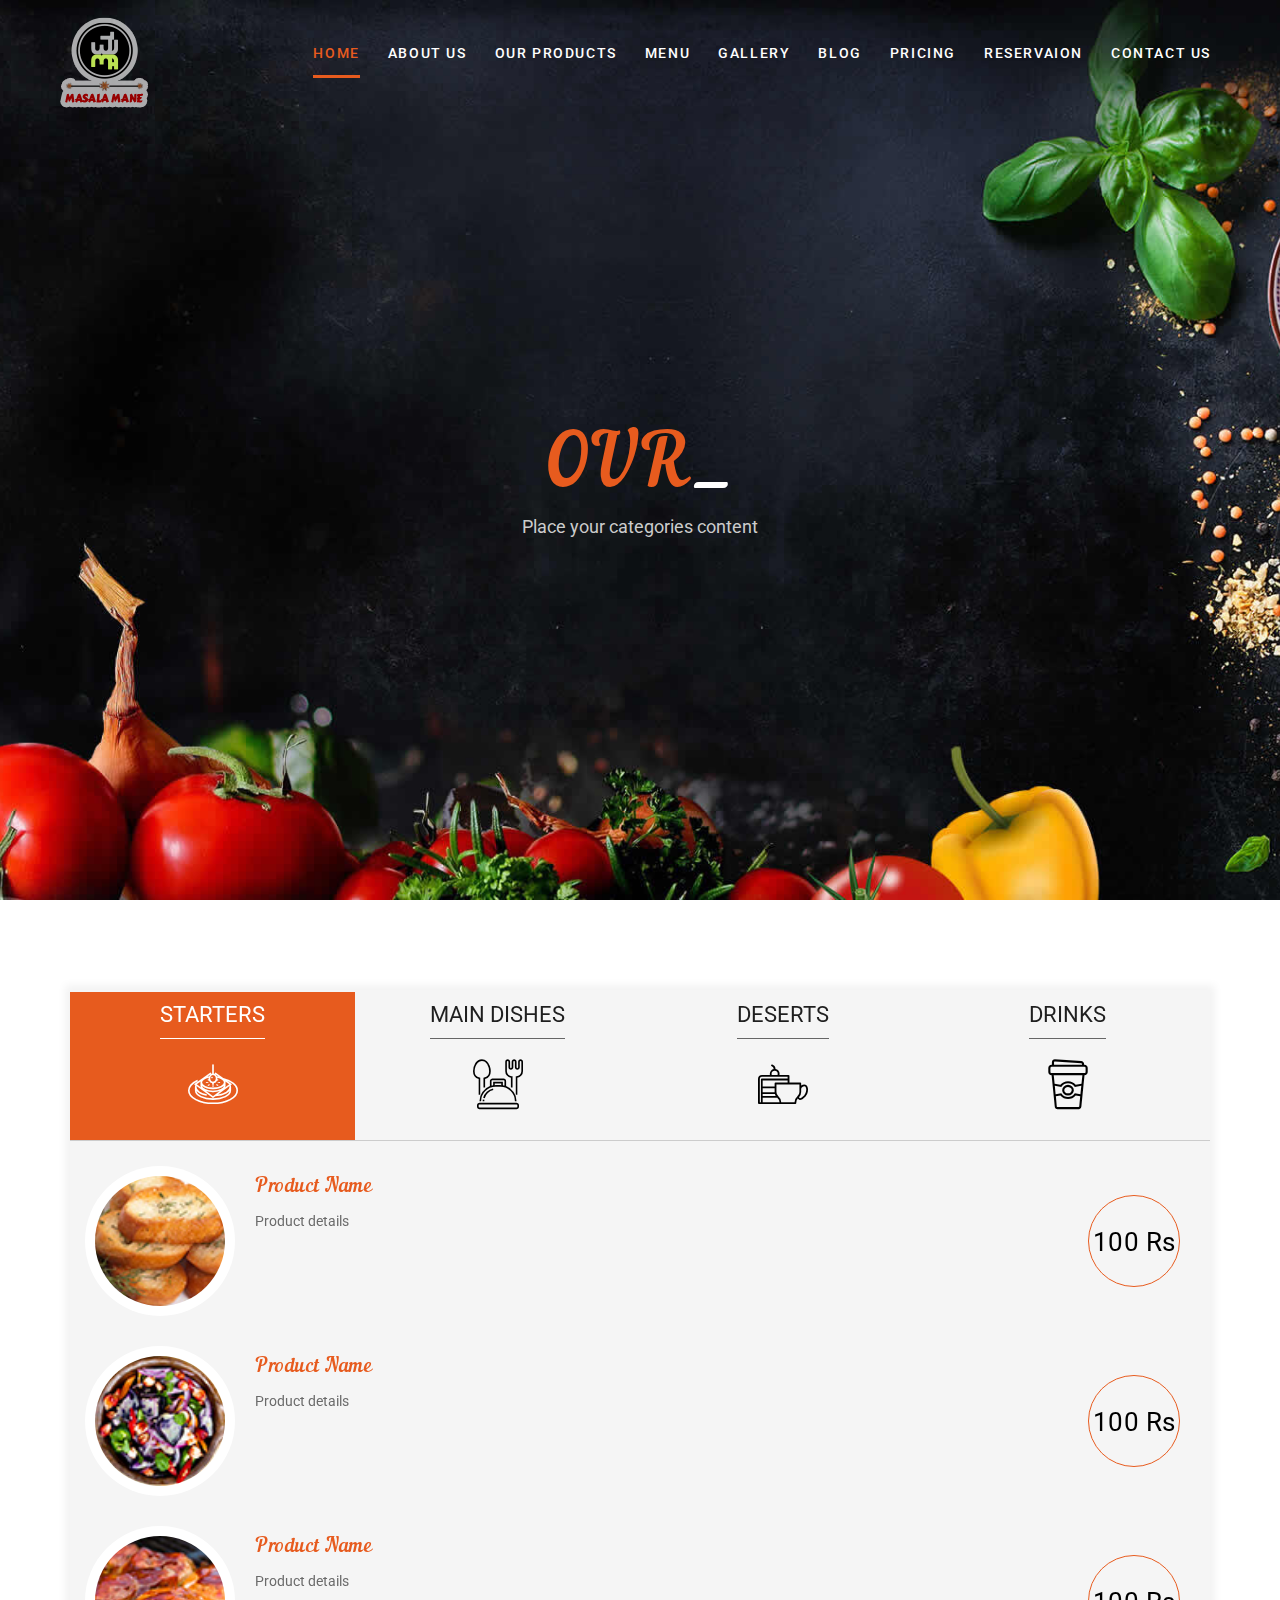
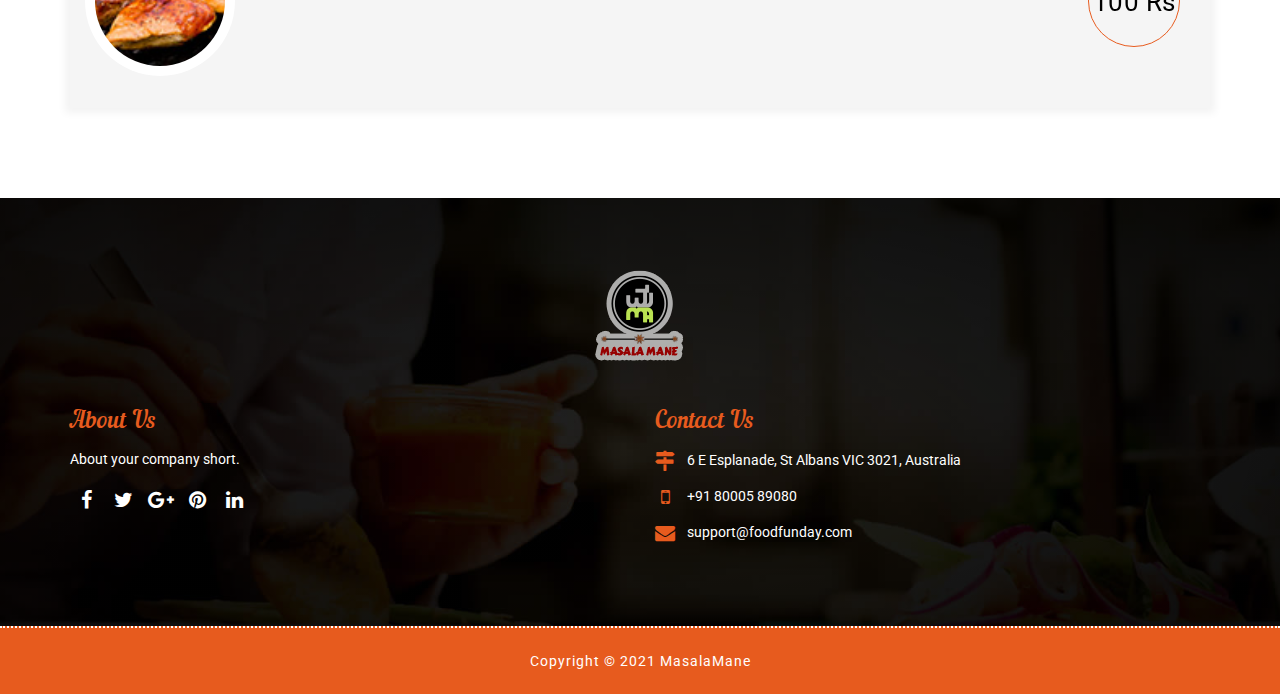
<file: categories.html>
<!DOCTYPE html>
<html lang="en">

<head>

    <!-- Basic -->
    <meta charset="utf-8">
    <meta http-equiv="X-UA-Compatible" content="IE=edge">

    <!-- Mobile Metas -->
    <meta name="viewport" content="width=device-width, maximum-scale=1, initial-scale=1, user-scalable=0">

    <!-- Site Metas -->
    <title>MasalaMane</title>
    <meta name="keywords" content="">
    <meta name="description" content="">
    <meta name="author" content="">

    <!-- Site Icons -->
    <link rel="shortcut icon" href="images/fav.jpg" type="image/x-icon" />
    <link rel="apple-touch-icon" href="images/apple-touch-icon.png">

    <!-- Bootstrap CSS -->
    <link rel="stylesheet" href="css/bootstrap.min.css">
    <!-- Site CSS -->
    <link rel="stylesheet" href="css/style.css">
    <!-- Responsive CSS -->
    <link rel="stylesheet" href="css/responsive.css">
    <!-- color -->
    <link id="changeable-colors" rel="stylesheet" href="css/colors/orange.css" />

    <!-- Modernizer -->
    <script src="js/modernizer.js"></script>

</head>

<body>
    <div id="loader">
        <div id="status"></div>
    </div>
    <div id="site-header">
        <header id="header" class="header-block-top">
            <div class="container">
                <div class="row">
                    <div class="main-menu">
                        <!-- navbar -->
                        <nav class="navbar navbar-default" id="mainNav">
                            <div class="navbar-header">
                                <button type="button" class="navbar-toggle collapsed" data-toggle="collapse" data-target="#navbar" aria-expanded="false" aria-controls="navbar">
                                    <span class="sr-only">Toggle navigation</span>
                                    <span class="icon-bar"></span>
                                    <span class="icon-bar"></span>
                                    <span class="icon-bar"></span>
                                </button>
                                <div class="logo">
                                    <a class="navbar-brand js-scroll-trigger logo-header" href="#">
                                        <img src="images/logo.png" alt="">
                                    </a>
                                </div>
                            </div>
                            <div id="navbar" class="navbar-collapse collapse">
                                <ul class="nav navbar-nav navbar-right">
                                    <li class="active"><a href="#banner">Home</a></li>
                                    <li><a href="#about">About us</a></li>
                                    <li><a href="#our_products">Our Products</a></li>
                                    <li><a href="#menu">Menu</a></li>
                                    <li><a href="#gallery">Gallery</a></li>
                                    <li><a href="#blog">Blog</a></li>
                                    <li><a href="#pricing">pricing</a></li>
                                    <li><a href="#reservation">Reservaion</a></li>
                                    <li><a href="#footer">Contact us</a></li>
                                </ul>
                            </div>
                            <!-- end nav-collapse -->
                        </nav>
                        <!-- end navbar -->
                    </div>
                </div>
                <!-- end row -->
            </div>
            <!-- end container-fluid -->
        </header>
        <!-- end header -->
    </div>
	<!-- end site-header -->
    <div id="banner" class="banner full-screen-mode parallax">
        <div class="container pr">
            <div class="col-lg-12 col-md-12 col-sm-12 col-xs-12">
                <div class="banner-static">
                    <div class="banner-text">
                        <div class="banner-cell">
                            <h1><span class="typer" id="some-id" data-delay="200" data-delim=":" data-words="OUR CATEGORIES" data-colors="red"></span><span class="cursor" data-cursorDisplay="_" data-owner="some-id"></span></h1>
                            <p>Place your categories content</p>
                            
                        </div>
                        <!-- end banner-cell -->
                    </div>
                    <!-- end banner-text -->
                </div>
                <!-- end banner-static -->
            </div>
            <!-- end col -->
        </div>
        <!-- end container -->
    </div>
    <!-- end banner -->
    <div id="menu" class="menu-main pad-top-100 pad-bottom-100">
        <div class="container">
            <div class="row">
                <div class="col-lg-12 col-md-12 col-sm-12 col-xs-12">
                    <div class="tab-menu">
                        <div class="slider slider-nav">
                            <div class="tab-title-menu">
                                <h2>STARTERS</h2>
                                <p> <i class="flaticon-canape"></i> </p>
                            </div>
                            <div class="tab-title-menu">
                                <h2>MAIN DISHES</h2>
                                <p> <i class="flaticon-dinner"></i> </p>
                            </div>
                            <div class="tab-title-menu">
                                <h2>DESERTS</h2>
                                <p> <i class="flaticon-desert"></i> </p>
                            </div>
                            <div class="tab-title-menu">
                                <h2>DRINKS</h2>
                                <p> <i class="flaticon-coffee"></i> </p>
                            </div>
                        </div>
                        <div class="slider slider-single">
                            <div>
                                <div class="col-lg-12 col-md-12 col-sm-12 col-xs-12 ">
                                    <div class="offer-item">
                                        <img src="images/menu-item-thumbnail-01.jpg" alt="" class="img-responsive">
                                        <div>
                                            <h3>Product Name</h3>
                                            <p>
                                               Product details
                                            </p>
                                        </div>
                                        <span class="offer-price">100 Rs</span>
                                    </div>
                                </div>
                                <!-- end col -->
                                <div class="col-lg-12 col-md-12 col-sm-12 col-xs-12 ">
                                    <div class="offer-item">
                                        <img src="images/menu-item-thumbnail-02.jpg" alt="" class="img-responsive">
                                        <div>
                                            <h3>Product Name</h3>
                                            <p>
                                               Product details
                                            </p>
                                        </div>
                                        <span class="offer-price">100 Rs</span>
                                    </div>
                                </div>
                                <!-- end col -->
                                <div class="col-lg-12 col-md-12 col-sm-12 col-xs-12 ">
                                    <div class="offer-item">
                                        <img src="images/menu-item-thumbnail-03.jpg" alt="" class="img-responsive">
                                        <div>
                                            <h3>Product Name</h3>
                                            <p>
                                               Product details
                                            </p>
                                        </div>
                                        <span class="offer-price">100 Rs</span>
                                    </div>
                                </div>
                                <!-- end col -->
                            </div>
                            <div>
                                <div class="col-lg-12 col-md-12 col-sm-12 col-xs-12 ">
                                    <div class="offer-item">
                                        <img src="images/menu-item-thumbnail-04.jpg" alt="" class="img-responsive">
                                        <div>
                                            <h3>Product Name</h3>
                                            <p>
                                               Product details
                                            </p>
                                        </div>
                                        <span class="offer-price">100 Rs</span>
                                    </div>
                                </div>
                                <!-- end col -->
                                <div class="col-lg-12 col-md-12 col-sm-12 col-xs-12 ">
                                    <div class="offer-item">
                                        <img src="images/menu-item-thumbnail-05.jpg" alt="" class="img-responsive">
                                        <div>
                                            <h3>Product Name</h3>
                                            <p>
                                               Product details
                                            </p>
                                        </div>
                                        <span class="offer-price">100 Rs</span>
                                    </div>
                                </div>
                                <!-- end col -->
                                <div class="col-lg-12 col-md-12 col-sm-12 col-xs-12 ">
                                    <div class="offer-item">
                                        <img src="images/menu-item-thumbnail-06.jpg" alt="" class="img-responsive">
                                        <div>
                                            <h3>Product Name</h3>
                                            <p>
                                               Product details
                                            </p>
                                        </div>
                                        <span class="offer-price">100 Rs</span>
                                    </div>
                                </div>
                                <!-- end col -->
                            </div>
                            <div>
                                <div class="col-lg-12 col-md-12 col-sm-12 col-xs-12 ">
                                    <div class="offer-item">
                                        <img src="images/menu-item-thumbnail-07.jpg" alt="" class="img-responsive">
                                        <div>
                                            <h3>Product Name</h3>
                                            <p>
                                               Product details
                                            </p>
                                        </div>
                                        <span class="offer-price">100 Rs</span>
                                    </div>
                                </div>
                                <!-- end col -->
                                <div class="col-lg-12 col-md-12 col-sm-12 col-xs-12 ">
                                    <div class="offer-item">
                                        <img src="images/menu-item-thumbnail-08.jpg" alt="" class="img-responsive">
                                        <div>
                                            <h3>Product Name</h3>
                                            <p>
                                               Product details
                                            </p>
                                        </div>
                                        <span class="offer-price">100 Rs</span>
                                    </div>
                                </div>
                                <!-- end col -->
                                <div class="col-lg-12 col-md-12 col-sm-12 col-xs-12 ">
                                    <div class="offer-item">
                                        <img src="images/menu-item-thumbnail-09.jpg" alt="" class="img-responsive">
                                        <div>
                                            <h3>Product Name</h3>
                                            <p>
                                               Product details
                                            </p>
                                        </div>
                                        <span class="offer-price">100 Rs</span>
                                    </div>
                                </div>
                                <!-- end col -->
                            </div>
                            <div>
                                <div class="col-lg-12 col-md-12 col-sm-12 col-xs-12 ">
                                    <div class="offer-item">
                                        <img src="images/menu-item-thumbnail-10.jpg" alt="" class="img-responsive">
                                        <div>
                                            <h3>Product Name</h3>
                                            <p>
                                               Product details
                                            </p>
                                        </div>
                                        <span class="offer-price">100 Rs</span>
                                    </div>
                                </div>
                                <!-- end col -->
                                <div class="col-lg-12 col-md-12 col-sm-12 col-xs-12 ">
                                    <div class="offer-item">
                                        <img src="images/menu-item-thumbnail-09.jpg" alt="" class="img-responsive">
                                        <div>
                                            <h3>Product Name</h3>
                                            <p>
                                               Product details
                                            </p>
                                        </div>
                                        <span class="offer-price">100 Rs</span>
                                    </div>
                                </div>
                                <!-- end col -->
                                <div class="col-lg-12 col-md-12 col-sm-12 col-xs-12 ">
                                    <div class="offer-item">
                                        <img src="images/menu-item-thumbnail-08.jpg" alt="" class="img-responsive">
                                        <div>
                                            <h3>Product Name</h3>
                                            <p>
                                               Product details
                                            </p>
                                        </div>
                                        <span class="offer-price">100 Rs</span>
                                    </div>
                                </div>
                                <!-- end col -->
                            </div>
                        </div>
                    </div>
                    <!-- end tab-menu -->
                </div>
                <!-- end col -->
            </div>
            <!-- end row -->
        </div>
        <!-- end container -->
    </div>
    <!-- end menu -->

    <div id="footer" class="footer-main">
        <div class="footer-box pad-top-70">
            <div class="container">
                <div class="row">
                    <div class="footer-in-main">
                        <div class="footer-logo">
                            <div class="text-center">
                                <img src="images/logo.png" alt="" />
                            </div>
                        </div>
                        <div class="col-lg-6 col-md-6 col-sm-6 col-xs-12">
                            <div class="footer-box-a">
                                <h3>About Us</h3>
                                <p>About your company short.</p>
                                <ul class="socials-box footer-socials pull-left">
                                    <li>
                                        <a href="#">
                                            <div class="social-circle-border"><i class="fa  fa-facebook"></i></div>
                                        </a>
                                    </li>
                                    <li>
                                        <a href="#">
                                            <div class="social-circle-border"><i class="fa fa-twitter"></i></div>
                                        </a>
                                    </li>
                                    <li>
                                        <a href="#">
                                            <div class="social-circle-border"><i class="fa fa-google-plus"></i></div>
                                        </a>
                                    </li>
                                    <li>
                                        <a href="#">
                                            <div class="social-circle-border"><i class="fa fa-pinterest"></i></div>
                                        </a>
                                    </li>
                                    <li>
                                        <a href="#">
                                            <div class="social-circle-border"><i class="fa fa-linkedin"></i></div>
                                        </a>
                                    </li>
                                </ul>

                            </div>
                            <!-- end footer-box-a -->
                        </div>
                        <!-- end col -->
                        <div class="col-lg-6 col-md-6 col-sm-6 col-xs-12">
                            <div class="footer-box-c">
                                <h3>Contact Us</h3>
                                <p>
                                    <i class="fa fa-map-signs" aria-hidden="true"></i>
                                    <span>6 E Esplanade, St Albans VIC 3021, Australia</span>
                                </p>
                                <p>
                                    <i class="fa fa-mobile" aria-hidden="true"></i>
                                    <span>
									+91 80005 89080 
								</span>
                                </p>
                                <p>
                                    <i class="fa fa-envelope" aria-hidden="true"></i>
                                    <span><a href="#">support@foodfunday.com</a></span>
                                </p>
                            </div>
                            <!-- end footer-box-c -->
                        </div>
                        <!-- end col -->
                    </div>
                    <!-- end footer-in-main -->
                </div>
                <!-- end row -->
            </div>
            <!-- end container -->
            <div id="copyright" class="copyright-main">
                <div class="container">
                    <div class="row">
                        <div class="col-lg-12 col-md-12 col-sm-12 col-xs-12">
                            <h6 class="copy-title"> Copyright &copy; 2021 MasalaMane <a href="#" target="_blank"></a> </h6>
                        </div>
                    </div>
                    <!-- end row -->
                </div>
                <!-- end container -->
            </div>
            <!-- end copyright-main -->
        </div>
        <!-- end footer-box -->
    </div>
    <!-- end footer-main -->

    <a href="#" class="scrollup" style="display: none;">Scroll</a>
    <!-- ALL JS FILES -->
    <script src="js/all.js"></script>
    <script src="js/bootstrap.min.js"></script>
    <!-- ALL PLUGINS -->
    <script src="js/custom.js"></script>
</body>

</html>
</file>
<file: css/style.css>
/*------------------------------------------------------------------
    File Name: style.css
    Template Name: Landigoo
    Created By: MelodyThemes
    Envato Profile: http://themeforest.net/user/melodythemes
    Website: https://melodythemes.com
    Version: 1.0
-------------------------------------------------------------------*/

/*------------------------------------------------------------------
    [Table of contents]
	
	1. IMPORT FONTS
    2. IMPORT FILES
	3. SKELETON
	  1.1. Preloader
	  1.2. Scrollup
	4. HEADER AREA
	5. BANNER AREA
	6. ABOUT AREA
	7. SPECIAL-MENU AREA
	8. MENU AREA
	8. TEAM AREA
	9. GALLERY AREA
	10. BLOG AREA
	11. PRICING AREA
	12. RESERVATIONS AREA
	13. FOOTER AREA
	14. COPYRIGHT AREA
	15. COLOR SWITCHER AREA
	
-------------------------------------------------------------------*/

/*------------------------------------------------------------------
    IMPORT FONTS
-------------------------------------------------------------------*/

@import url('https://fonts.googleapis.com/css?family=Paprika');
@import url('https://fonts.googleapis.com/css?family=Roboto:300,400,500,700,900');


/*------------------------------------------------------------------
    IMPORT FILES
-------------------------------------------------------------------*/

@import url(owl.theme.css);
@import url(owl.carousel.css);
@import url(slick.css);
@import url(flaticon.css);
@import url(font-awesome.min.css);
@import url(bootstrap-datetimepicker.css);
@import url(bootstrap-select.min.css);
@import url(normalize.css);
@import url(animate.min.css);

/*------------------------------------------------------------------
    SKELETON
-------------------------------------------------------------------*/
@font-face {
    font-family: 'nautilus_pompiliusregular';
    src: url('../fonts/nautilus-webfont.woff2') format('woff2'),
         url('../fonts/nautilus-webfont.woff') format('woff');
    font-weight: normal;
    font-style: normal;
}

body{
	color:#686868;
	font-size:14px;
	font-family: 'Roboto', sans-serif;
	line-height:1.80857;
}

a {
    color: #1f1f1f;
    text-decoration: none !important;
    outline: none !important;
    -webkit-transition: all .3s ease-in-out;
    -moz-transition: all .3s ease-in-out;
    -ms-transition: all .3s ease-in-out;
    -o-transition: all .3s ease-in-out;
    transition: all .3s ease-in-out;
}

h1,
h2,
h3,
h4,
h5,
h6 {
    letter-spacing: 0;
    font-weight: normal;
    position: relative;
    padding: 0 0 10px 0;
    font-weight: normal;
    line-height: 120% !important;
    color: #1f1f1f;
    margin: 0
}

h1 {
    font-size: 24px
}

h2 {
    font-size: 22px
}

h3 {
    font-size: 18px
}

h4 {
    font-size: 16px
}

h5 {
    font-size: 14px
}

h6 {
    font-size: 13px
}

h1 a,
h2 a,
h3 a,
h4 a,
h5 a,
h6 a {
    color: #212121;
    text-decoration: none!important;
    opacity: 1
}

h1 a:hover,
h2 a:hover,
h3 a:hover,
h4 a:hover,
h5 a:hover,
h6 a:hover {
    opacity: .8
}

ul, li, ol{
	margin:0px;
	padding:0px;
	list-style:none;
}

a {
    color: #1f1f1f;
    text-decoration: none;
    outline: none !important;
}

a,
.btn {
    text-decoration: none !important;
    outline: none !important;
    -webkit-transition: all .3s ease-in-out;
    -moz-transition: all .3s ease-in-out;
    -ms-transition: all .3s ease-in-out;
    -o-transition: all .3s ease-in-out;
    transition: all .3s ease-in-out;
}

.btn-custom {
    margin-top: 20px;
    background-color: transparent !important;
    border: 2px solid #ddd;
    padding: 12px 40px;
    font-size: 16px;
}

.lead {
    font-size: 18px;
    line-height: 30px;
    color: #767676;
    margin: 0;
    padding: 0;
}

blockquote {
    margin: 20px 0 20px;
    padding: 30px;
}


html, body{ height: 100%; }

/*------------------------------------------------------------------
   	Preloader
-------------------------------------------------------------------*/

 #mhead{
	border: 1px solid #e3e3e3;
	-webkit-border-radius: 4px;
	-moz-border-radius: 4px;
	border-radius: 4px;
	-webkit-box-shadow: inset 0 1px 1px rgba(0, 0, 0, 0.05);
	-moz-box-shadow: inset 0 1px 1px rgba(0, 0, 0, 0.05);
	box-shadow: inset 0 1px 1px rgba(0, 0, 0, 0.05);
	text-align: center; 
	font-family: georgia;
	position: fixed;
	top: 0px;
	width: 100%;
	margin-bottom: 50px;
	margin-left: -10px;
} 

#loader  {
     position: fixed;
     top: 0;
     left: 0;
     right: 0;
     bottom: 0;
     background-color: #fefefe;
     z-index: 9999;
    height: 100%;
 }

#status  {
     width: 200px;
     height: 200px;
     position: absolute;
     left: 50%;
     top: 50%;
     background-image: url(../images/loader-animation.gif);
     background-repeat: no-repeat;
     background-position: center;
     margin: -100px 0 0 -100px;
 }


/*------------------------------------------------------------------
   	Scrollup
-------------------------------------------------------------------*/
.scrollup{
	width:40px;
	height:40px;			
	text-indent:-9999px;
	opacity:0.3;
	position:fixed;
	bottom:20px;
	right:40px;
	display:none;			
	background:url(../images/icon_top.png) no-repeat;
}

.scrollup:hover{
	opacity:0.8;
}

/*------------------------------------------------------------------
    HEADER AREA
-------------------------------------------------------------------*/

#site-header{
	
}
#header{}
.logo{
	float:left;
}
.header-block-top{
	position: absolute;
    z-index: 11;
    width: 100%;
    top: 0;
    left: 0;
}

.main-menu{}
.header-block-top .navbar-brand {
    margin: 0 !important;
    padding: 15px 0 15px;
    display: inline-block;
    line-height: normal;
    font-size: 100%;
    height: 100%;
}
.main-menu .navbar-default{
	background-color:transparent;
}
.main-menu .navbar{
	min-height:inherit;
	border-radius:0px;
	border:none;
	margin:0px;
}
.main-menu nav .navbar-header .navbar-brand{
	height:inherit;
}
.main-menu .navbar-default .navbar-nav li a{
	color:#fff;
}
.main-menu nav li a{
	padding: 43px 0px 15px;
	margin: 0 14px;
	color: #fff;
	font-family: 'Roboto', sans-serif;
    text-transform: uppercase;
    letter-spacing: 1.6px;
	position:relative;
	-webkit-transition: color 0.4s;
    transition: color 0.4s;
    font-weight: 500;
    font-size: 14px;
}

.main-menu nav li a::after,  .main-menu nav li a::before{
	content: '';
    position: absolute;
    bottom: 0;
    left: 0;
    width: 100%;
    height: 3px;
    -webkit-transform: scale3d(0, 1, 1);
    transform: scale3d(0, 1, 1);
    -webkit-transform-origin: center left;
    transform-origin: center left;
    -webkit-transition: transform 0.4s cubic-bezier(0.22, 0.61, 0.36, 1);
    transition: transform 0.4s cubic-bezier(0.22, 0.61, 0.36, 1);
}



.main-menu nav li a::before {
    background: #b5b5b5;
    -webkit-transition-delay: 0.4s;
    transition-delay: 0.4s;
}

.main-menu nav li.active a::before {
	-webkit-transition-delay: 0s;
    transition-delay: 0s;
}

.main-menu nav li.active a::after, .main-menu nav li.active a::before {
    -webkit-transform: scale3d(1, 1, 1);
    transform: scale3d(1, 1, 1);
}

.main-menu nav li a:hover::before, .main-menu nav li a:focus::before {
    -webkit-transform: scale3d(1, 1, 1);
    transform: scale3d(1, 1, 1);
    -webkit-transition-delay: 0s;
    transition-delay: 0s;
}

.main-menu .navbar-default .navbar-nav .active a{
	background-color:transparent;
}

.fixed-menu {
    position: fixed;
    width: 100%;
    top: 0;
    left: 0;
    z-index: 999;
    background-color: #202020;
    transition: 0.5s;
    padding: 10px 0 0 0;
    box-shadow: 0 5px 10px rgba(0, 0, 0, 0.1);
}

.fixed-menu .navbar-brand{
	padding: 10px 0 10px;
}

.fixed-menu .navbar-brand>img {
    max-width: 150px;
}

.fixed-menu .main-menu nav li a{
    padding: 32px 0px 10px 0;
}

/*------------------------------------------------------------------
    BANNER AREA
-------------------------------------------------------------------*/

.banner{
	background:url(../images/banner.jpg) no-repeat center top;
	background-attachment:fixed;
	background-size:cover;
	height:100vh;
	min-height:100%;
}

.banner .container, .banner .banner-static, .banner .col-lg-12 {
    height: 100%;
}
.banner-text {
    display: table;
    height: 100%;
    width: 100%;
    margin: 0 auto;
    text-align: center;
}
.banner-cell {
    display: table-cell;
    vertical-align: middle;
    color: #fff;
}
.banner-text h1 {
	font-family: 'nautilus_pompiliusregular';
    letter-spacing: 2.7px;
    position: relative;
    display: inline-block;
	font-size: 74px;
    line-height: 100px;
	color:#fff;
	padding-bottom: 0px;
	padding-top:100px;
}

.banner-text h2 {
	font-family: 'nautilus_pompiliusregular';
    letter-spacing: 2.7px;
    position: relative;
	font-size: 37px;
    line-height: 100px;
	padding-bottom:25px;
}
.banner-text p{
	font-family: 'Roboto', sans-serif;
	font-size:18px;
	color:#ccc;
	padding-bottom:35px;
	margin:0px;
}

.book-btn a{
	/*background:#e75b1e;*/
	color:#fff;
	min-width: 219px;
    padding: 10.5px 20px;
    display: inline-block;
    text-align: center;
    font-weight: 800;
	text-transform:uppercase;
	font-size:18px;
}
.book-btn a:hover{
	border:3px solid red;
	background:none;
}
.hvr-underline-from-center {
    display: inline-block;
    vertical-align: middle;
    -webkit-transform: perspective(1px) translateZ(0);
    transform: perspective(1px) translateZ(0);
    box-shadow: 0 0 1px transparent;
    position: relative;
    overflow: hidden;
}

.hvr-underline-from-center:before {
    content: "";
    position: absolute;
    z-index: -1;
    left: 50%;
    right: 50%;
    bottom: 0;
    background: red;
    height: 2px;
    -webkit-transition-property: left, right;
    transition-property: left, right;
    -webkit-transition-duration: 0.3s;
    transition-duration: 0.3s;
    -webkit-transition-timing-function: ease-out;
    transition-timing-function: ease-out;
}

.hvr-underline-from-center:hover:before, .hvr-underline-from-center:focus:before, .hvr-underline-from-center:active:before {
    left: 0;
    right: 0;
}


.banner-cell .mouse {
  position: relative;
  width: calc(16px * 2);
  height: calc(31px * 2);
  margin: 60px auto 20px;
  background: none;
  border: 2px solid white;
  border-radius: calc(16px * 2);
  z-index: 1;
}
.banner-cell .mouse:after {
  display: block;
  content: "";
  position: absolute;
  top: 10px;
  left: 50%;
  width: calc(4px * 2);
  height: calc(4px * 2);
  background: none;
  border: 2px solid white;
  border-radius: 100%;
  -webkit-animation-name: scrollWheel;
          animation-name: scrollWheel;
  -webkit-animation-duration: 1.4s;
          animation-duration: 1.4s;
  -webkit-animation-fill-mode: forwards;
          animation-fill-mode: forwards;
  -webkit-animation-iteration-count: infinite;
          animation-iteration-count: infinite;
  -webkit-animation-timing-function: ease;
          animation-timing-function: ease;
  will-change: transform;
}

@-webkit-keyframes scrollWheel {
  from {
    -webkit-transform: translate(-50%, 0);
    -webkit-transform: translate3d(-50%, 0, 0);
    transform: translate(-50%, 0);
    transform: translate3d(-50%, 0, 0);
    opacity: 1;
  }
  to {
    -webkit-transform: translate(-50%, 20px);
    -webkit-transform: translate3d(-50%, 20px, 0);
    transform: translate(-50%, 20px);
    transform: translate3d(-50%, 20px, 0);
    opacity: 0;
  }
  @media (min-width: 768px) {
    from {
      -webkit-transform: translate(-50%, 0);
      -webkit-transform: translate3d(-50%, 0, 0);
      transform: translate(-50%, 0);
      transform: translate3d(-50%, 0, 0);
      opacity: 1;
    }
    to {
      -webkit-transform: translate(-50%, 40px);
      -webkit-transform: translate3d(-50%, 40px, 0);
      transform: translate(-50%, 40px);
      transform: translate3d(-50%, 40px, 0);
      opacity: 0;
    }
  }
}

@keyframes scrollWheel {
  from {
    -webkit-transform: translate(-50%, 0);
    -webkit-transform: translate3d(-50%, 0, 0);
    transform: translate(-50%, 0);
    transform: translate3d(-50%, 0, 0);
    opacity: 1;
  }
  to {
    -webkit-transform: translate(-50%, 20px);
    -webkit-transform: translate3d(-50%, 20px, 0);
    transform: translate(-50%, 20px);
    transform: translate3d(-50%, 20px, 0);
    opacity: 0;
  }
  @media (min-width: 768px) {
    from {
      -webkit-transform: translate(-50%, 0);
      -webkit-transform: translate3d(-50%, 0, 0);
      transform: translate(-50%, 0);
      transform: translate3d(-50%, 0, 0);
      opacity: 1;
    }
    to {
      -webkit-transform: translate(-50%, 40px);
      -webkit-transform: translate3d(-50%, 40px, 0);
      transform: translate(-50%, 40px);
      transform: translate3d(-50%, 40px, 0);
      opacity: 0;
    }
  }
}
	
/*------------------------------------------------------------------
    ABOUT AREA
-------------------------------------------------------------------*/

.about-main{
	background:#E6E6E6;
}
.pad-top-100{
    padding-top: 90px;
}
.pad-bottom-100{
	padding-bottom: 90px;
}

.pad-top-70{
	padding-top: 70px;
}
.pad-bottom-70{
	padding-bottom: 70px;
}

.block-title{
	font-size:52px;
	font-family: 'nautilus_pompiliusregular';
	font-weight: bold;
}

.about-images {
    text-align: center;
    position: relative;
}

.about-main h3{
	font-family: 'Roboto', sans-serif;
    font-weight: 600;
	font-size:20px;
}

.left-btn{
	padding-top:10px;
}


.about-images img {
    border: 10px solid #f1f1f1;
    -webkit-box-sizing: border-box;
    -moz-box-sizing: border-box;
    box-sizing: border-box;
    -webkit-border-radius: 999px;
    -moz-border-radius: 999px;
    border-radius: 999px;
}

.about-images img {
    border: 10px solid #f1f1f1;
    -webkit-box-sizing: border-box;
    -moz-box-sizing: border-box;
    box-sizing: border-box;
    -webkit-border-radius: 999px;
    -moz-border-radius: 999px;
    border-radius: 999px;
	max-width: 100%;
}

.about-inset {
    position: absolute;
    top: 0;
    right: 0;
}


/*------------------------------------------------------------------
    SPECIAL-MENU AREA
-------------------------------------------------------------------*/
.special-menu{
	background:url(../images/special_menu_bg.jpg) no-repeat center;
	background-attachment:fixed;
	background-size:cover;
	position:relative;
}

.special-menu:before {
    content: '';
    display: inline-block;
    width: 100%;
    height: 100%;
    background-color: rgba(0, 0, 0, 0.67);
    position: absolute;
    top: 0;
    left: 0;
}

.title-caption {
    letter-spacing: 0.16px;
    padding: 20px 120px;
	color:#fff;
	font-size: 18px;
}
.color-white {
    color: #fff;
}

#owl-demo .item{
  margin: 15px;
  position:relative;
}
#owl-demo .item img{
  display: block;
  width: 100%;
  height: auto;
}
.special-box .owl-theme .owl-controls{
	margin:0px;
}

.item-type-zoom{
	border:4px solid #fff;
}
.item-type-zoom .item-hover {
    z-index: 5;
    -webkit-transition: all 300ms ease-out;
    -moz-transition: all 300ms ease-out;
    -o-transition: all 300ms ease-out;
    transition: all 300ms ease-out;
    opacity: 0;
    cursor: pointer;
    display: block;
    text-decoration: none;
    text-align: center;
}

.item-type-zoom .item-info {
    z-index: 10;
    color: #ffffff;
    display: table-cell;
    vertical-align: middle;
    position: absolute;
    z-index: 5;
    -webkit-transform: scale(0,0);
    -moz-transform: scale(0,0);
    -ms-transform: scale(0,0);
    transform: scale(0,0);
    -webkit-transition: all 300ms ease-out;
    -moz-transition: all 300ms ease-out;
    -o-transition: all 300ms ease-out;
    transition: all 300ms ease-out;
	bottom:0px;
}

.item-type-zoom .item-info .headline {
    font-size: 18px;
    width: 75%;
    margin: 0 auto;
    border: 4px solid #ffffff;
    padding: 10px;
}

.item-type-zoom .item-info .line {
    height: 1px;
    width: 60%;
    margin: 15px auto 10px auto;
    background-color: #ffffff;
}

.item-type-zoom .item-info .dit-line {
    font-size: 14px;
    font-style: italic;
}

.item-hover, .item-hover {
	position: absolute;
    top: 0;
    left: 0;
	height:100%;
	width:100%;
}
.item-type-zoom .item-hover:hover {
    opacity: 1;	
}

.item-type-zoom .item-hover:hover:before{
	content:"";
	position:absolute;
	height:100%;
	width:100%;
	background:rgba(231, 91, 30, 0.5);
	top:0px;
	left:0px;
}

.item-type-zoom .item-hover:hover .item-info {
    -webkit-transform: scale(1,1);
    -moz-transform: scale(1,1);
    -ms-transform: scale(1,1);
    transform: scale(1,1);
}

.special-box{
	padding-bottom:40px;
}

.special-box .owl-theme .owl-controls .owl-page.active span{
	/*background:#e75b1e;*/
	height: 16px;
	width: 16px;
}
.special-box .owl-theme .owl-controls .owl-page span{
	border:2px solid #fff;
	opacity: 1;
	background:#202020;
	height: 16px;
	width: 16px;
}

/*------------------------------------------------------------------
    MENU AREA
-------------------------------------------------------------------*/


.menu-main{
	
}

.menu-main .title-caption{
	color:#666;
}
.tab-title-menu {
	text-align:center;
}

.tab-title-menu h2{
	border-bottom:1px solid #666;
	display: inline-block;
	padding-top: 10px;
}

.tab-title-menu p{
	font-size:35px;
	padding-top:0px;
}
.tab-title-menu p {
	color:#000;
}

.tab-menu{
	background: #f5f5f5;
    padding: 2px 0px;
	box-shadow: 0 0 8px 5px rgba(0, 0, 0, 0.05);
}

.offer-item {
    position: relative;
    overflow: hidden;
    margin-bottom: 30px;
}

.offer-item img {
    width: 150px;
    height: 150px;
    float: left;
    padding: 10px;
    background: #fff;
	border-radius: 50%;
}

.offer-item div {
    width: 60%;
    float: left;
    padding-left: 20px;
    padding-right: 20px;
}

.offer-item .offer-price {
    position: absolute;
    right: 15px;
    top: 50%;
    display: block;
    width: 92px;
    height: 92px;
    line-height: 92px;
    -moz-border-radius: 92px;
    -webkit-border-radius: 92px;
    border-radius: 92px;
    -moz-transform: translate(0, -50%);
    -ms-transform: translate(0, -50%);
    -webkit-transform: translate(0, -50%);
    transform: translate(0, -50%);
    color: #000;
    font-size: 26px;
    font-family: 'Roboto', sans-serif;
    text-align: center;
    letter-spacing: .5px;
}

.offer-item div h3 {
    font-size: 20px;
    margin: 9px 0 0px;
    font-family: 'nautilus_pompiliusregular';
    font-weight: 400;
    letter-spacing: .5px;
}

.offer-item div p {
    color: #6b6b6b;
}


.tab-menu .slick-prev.slick-arrow {
	display:none;
}
.tab-menu .slider.slider-single{
	border-top:1px solid #ccc;
	padding-top:25px;
}

.tab-menu .slick-initialized .slick-slide{
	outline:none;
}

.tab-menu .is-active h2{
	color:#fff;
	border-bottom: 1px solid #fff;
}
.tab-menu .is-active p{
	color:#fff;
}

/*------------------------------------------------------------------
    TEAM AREA
-------------------------------------------------------------------*/

.team-main{
	background:url(../images/team_bg.jpg) no-repeat center;
	background-attachment:fixed;
	background-size:cover;
	position:relative;
}

.team-main:before {
    content: '';
    display: inline-block;
    width: 100%;
    height: 100%;
    background-color: rgba(0, 0, 0, 0.50);
    position: absolute;
    top: 0;
    left: 0;
}

.team-main .block-title{
	color:#fff;
}

.sf-team{
	float: left;
    width: 100%;
}
.sf-team .thumb {
    float: left;
    width: 100%;
    overflow: hidden;
    background: #000;
}
.sf-team .text-col {
    float: left;
    width: 100%;
    padding: 25px 20px;
    border: 1px solid #ccc;
    box-sizing: border-box;
    -moz-box-sizing: border-box;
    -webkit-box-sizing: border-box;
    text-align: center;
	background:#fff;
}

.sf-team .thumb a img{
	width:100%;
}

.sf-team:hover .text-col{
	border: 1px solid rgba(0,0,0,0);
	transition: all 0.5s ease-in;
    -moz-transition: all 0.5s ease-in;
    -webkit-transition: all 0.5s ease-in;
    -ms-transition: all 0.5s ease-in;
    -o-transition: all 0.5s ease-in;
}
.sf-team:hover .thumb img {
    opacity: 0.6;
	transition: all 0.5s ease-in;
    -moz-transition: all 0.5s ease-in;
    -webkit-transition: all 0.5s ease-in;
    -ms-transition: all 0.5s ease-in;
    -o-transition: all 0.5s ease-in;	
}

.text-col h3{
	font-family: 'nautilus_pompiliusregular';
	font-size:28px;
}

.sf-team:hover .team-social {
    border-color: #fff;
	transition: all 0.5s ease-in;
    -moz-transition: all 0.5s ease-in;
    -webkit-transition: all 0.5s ease-in;
    -ms-transition: all 0.5s ease-in;
    -o-transition: all 0.5s ease-in;
}

.team-social {
    display: block;
    text-align: center;
    margin: 0;
    padding: 20px 0 0 0;
    list-style: none;
    border-top: 1px solid;
}

.team-social li {
    display: inline-block;
    padding: 0 4px;
}

.sf-team:hover .team-social li a {
    border: 1px solid rgba(0,0,0,0);
    background: #fff;
    color: #222;
	transition: all 0.5s ease-in;
    -moz-transition: all 0.5s ease-in;
    -webkit-transition: all 0.5s ease-in;
    -ms-transition: all 0.5s ease-in;
    -o-transition: all 0.5s ease-in;
}

.team-social li a {
    width: 34px;
    height: 34px;
    text-align: center;
    line-height: 32px;
    border: 1px solid #ccc;
    border-radius: 100%;
    color: #222;
    font-size: 16px;
    display: block;
}

.sf-team:hover .text-col h3, .sf-team:hover .text-col p {
    color: #fff;
	transition: all 0.5s ease-in;
    -moz-transition: all 0.5s ease-in;
    -webkit-transition: all 0.5s ease-in;
    -ms-transition: all 0.5s ease-in;
    -o-transition: all 0.5s ease-in;
}

/*------------------------------------------------------------------
    GALLERY AREA
-------------------------------------------------------------------*/

.gallery-main{
	
}

.gallery-main .title-caption{
	color: #666;
}

/* new gallery */

.gal-container{
	padding: 12px;
}
.gal-item{
	overflow: hidden;
	padding: 3px;
}
.gal-item .box{
	height: 350px;
	overflow: hidden;
}
.box img{
	height: 100%;
	width: 100%;
	object-fit:cover;
	-o-object-fit:cover;
}
.gal-item a:focus{
	outline: none;
}
.gal-item a:after{
	content:"\e003";
	font-family: 'Glyphicons Halflings';
	opacity: 0;
	background-color: rgba(231, 91, 30, 0.75);
	position: absolute;
	right: 3px;
	left: 3px;
	top: 3px;
	bottom: 3px;
	text-align: center;
    line-height: 350px;
    font-size: 30px;
    color: #fff;
    -webkit-transition: all 0.5s ease-in-out 0s;
    -moz-transition: all 0.5s ease-in-out 0s;
    transition: all 0.5s ease-in-out 0s;
}
.gal-item a:hover:after{
	opacity: 1;
}
.modal-open .gal-container .modal{
	background-color: rgba(0,0,0,0.4);
}
.modal-open .gal-item .modal-body{
	padding: 0px;
}
.modal-open .gal-item button.close{
    position: absolute;
    width: 25px;
    height: 25px;
    background-color: #000;
    opacity: 1;
    color: #fff;
    z-index: 999;
    right: -12px;
    top: -12px;
    border-radius: 50%;
    font-size: 15px;
    border: 2px solid #fff;
    line-height: 25px;
    -webkit-box-shadow: 0 0 1px 1px rgba(0,0,0,0.35);
	box-shadow: 0 0 1px 1px rgba(0,0,0,0.35);
}
.modal-open .gal-item button.close:focus{
	outline: none;
}
.modal-open .gal-item button.close span{
	position: relative;
	top: -3px;
	font-weight: lighter;
	text-shadow:none;
}
.gal-container .modal-dialogue{
	width: 80%;
}
.gal-container .description{
	position: relative;
	height: 40px;
	top: -40px;
	padding: 10px 25px;
	background-color: rgba(0,0,0,0.5);
	color: #fff;
	text-align: left;
}
.gal-container .description h4{
	margin:0px;
	font-size: 15px;
	font-weight: 300;
	line-height: 20px;
	color:#fff;
}
.gal-container .modal.fade .modal-dialog {
    -webkit-transform: scale(0.1);
    -moz-transform: scale(0.1);
    -ms-transform: scale(0.1);
    transform: scale(0.1);
    top: 100px;
    opacity: 0;
    -webkit-transition: all 0.3s;
    -moz-transition: all 0.3s;
    transition: all 0.3s;
}

.gal-container .modal.fade.in .modal-dialog {
    -webkit-transform: scale(1);
    -moz-transform: scale(1);
    -ms-transform: scale(1);
    transform: scale(1);
    -webkit-transform: translate3d(0, -100px, 0);
    transform: translate3d(0, -100px, 0);
    opacity: 1;
}


/*------------------------------------------------------------------
    BLOG AREA
-------------------------------------------------------------------*/

.blog-main{
	background:url(../images/blog_bg.jpg) no-repeat center;
	background-attachment:fixed;
	background-size:cover;
	position:relative;
}

.blog-main::before {
    content: '';
    display: inline-block;
    width: 100%;
    height: 100%;
    background-color: rgba(0, 0, 0, 0.50);
    position: absolute;
    top: 0;
    left: 0;
}

.blog-main h2{
	color:#ffffff;
}

.blog-box{
	padding-top:20px;
}

.blog-block{
	background:#FFF;
	overflow: auto;
	margin-bottom: 20px;
}

.blog-img-box{
	float:left;
	width:50%;
	position: relative;
}

.blog-img-box .overlay {
    position: absolute;
    top: 0;
    left: 0;
    bottom: 0;
    width: 100%;
    background: rgba(0, 0, 0, 0.2);
    color: #fff;
    opacity: 0;
	transition: .3s all;
	text-align:center;
}

.blog-img-box:hover img{
	-webkit-filter: blur(2px);
	filter: blur(2px);
}
.blog-img-box:hover .overlay {
    opacity: 1;
}

.blog-img-box img{
	width:100%;
}

.overlay i{
	margin-top: 42%;
	border: 1px solid #fff;
	padding: 15px;
	border-radius: 50%;
	color:#ffffff;
	font-size:18px;
}


.blog-dit {
    width: 50%;
    height: 100%;
    float: right;
    text-align: center;
    padding: 65px 2% 0 2%;
}

.blog-dit p{
	font-size: 12px;
	color: #ccc;
}
.blog-dit h2{
	font-size: 22px;
    line-height: 20px;
    color: #000;
	font-weight:500;
    margin-bottom: 20px;
    padding: 10px 30px 13px 30px;
    border-top: 1px solid #eaeaea;
    border-bottom: 1px solid #eaeaea;
}

.blog-dit h5{
	font-size: 11px;
	color: #ccc;
}

.blog-btn-v{
	clear:both;
	padding-top:30px;
	text-align:center;
}

.blog-btn-v a {
    color: #fff;
    min-width: 219px;
    padding: 10.5px 20px;
    display: inline-block;
    text-align: center;
    font-weight: 800;
    text-transform: uppercase;
    font-size: 18px;
}

.blog-btn-v a:hover {
    background: none;
}


/*------------------------------------------------------------------
    PRICING AREA
-------------------------------------------------------------------*/

.pricing-main{
	background:url(../images/full-bg.png) no-repeat center ;
	background-size:cover;
}

.pricing-main h2{
	font-family: 'nautilus_pompiliusregular';
	padding-bottom:30px;
}

.pricing-main p{
	letter-spacing: 0.16px;
	padding: 20px 120px;
	color: #666;
	font-size: 18px;
	text-align:center;
}

.panel-pricing-in{
	clear:both;
}
.panel-pricing {
  -moz-transition: all .3s ease;
  -o-transition: all .3s ease;
  -webkit-transition: all .3s ease;
}
.panel-pricing:hover {
  box-shadow: 0px 0px 30px rgba(0, 0, 0, 0.2);
}
.panel-pricing .panel-heading {
  padding: 20px 10px;
}

.pricing-main .panel-heading h3{
	font-family: 'Roboto', sans-serif;
	padding:15px 0px;
	font-weight: bold;
	text-transform: uppercase;
	color:#ffffff;
}

.panel-pricing .panel-heading .fa {
  margin-top: 10px;
  font-size: 58px;
}
.panel-pricing .list-group-item {
  color: #202020;
  border-bottom: 1px solid rgba(250, 250, 250, 0.5);
  font-family: 'Roboto', sans-serif;
  padding: 10px 15px;
}
.panel-pricing .list-group-item:last-child {
  border-bottom-right-radius: 0px;
  border-bottom-left-radius: 0px;
}
.panel-pricing .list-group-item:first-child {
  border-top-right-radius: 0px;
  border-top-left-radius: 0px;
}
.panel-pricing .panel-body {
  background-color: #f0f0f0;
  font-size: 40px;
  color: #777777;
  padding: 20px;
  margin: 0px;
}

.panel-body  p{
	padding: 0px;
	margin: 0;
}
.panel-body  p strong{
	font-family: 'Roboto', sans-serif;
	font-weight:700;
	color: #000;
	font-size: 42px;
}

.panel-body  p strong span{
	color: #e75b1e;
}
.panel-pricing{
	border:1px solid #e75b1e;
}
.panel-pricing .panel-heading{
	background: #e75b1e;
}
.pricing-main .panel-footer .btn-block{
	border-radius:0px;
}
.pricing-main .panel-footer a{
	background: #e75b1e;
	border: 3px solid #e75b1e;
	color:#fff;
	padding: 14px 16px;
}
.pricing-main .panel-footer a:hover{
	background:none;
	color:#202020;
	border: 3px solid red;
}

.panel-pricing{
	-webkit-transition: all .3s ease-in-out;
    -moz-transition: all .3s ease-in-out;
    -ms-transition: all .3s ease-in-out;
    -o-transition: all .3s ease-in-out;
    transition: all .3s ease-in-out;
}
.panel-pricing:hover{
	margin-top: -8px;
}

.panel-pricing:hover


/*------------------------------------------------------------------
    RESERVATIONS AREA
-------------------------------------------------------------------*/

.reservations-main{
	
}

.form-reservations-box{
	width:70%;
	margin:0 auto;
}

.reservations-main h4{
	text-align:center;
	font-weight: 500;
	font-family: 'Roboto', sans-serif;
	font-size: 22px;
    padding-top: 25px;
}

.reservations-main p{
	text-align:center;
	font-family: 'Roboto', sans-serif;
	font-size:16px;
}

.reservations-box{
	padding-top:30px;
}

.form-box{
	margin-bottom:20px;
	min-height: 53px;
}

.form-box input{
	width:100%;
	border:2px dotted #ccc;
	background:#f5f5f5;
	color:#202020;
	padding:12px;
	text-transform:capitalize;
	border-radius: 4px;
	opacity: 1;
	min-height:54px;
}

.form-box select{
	width:100%;
	border:2px dotted #ccc;
	background:#f5f5f5;
	color:#202020;
	padding: 12px;
	text-transform:capitalize;
	border-radius: 4px;
	-webkit-appearance: none;
    -moz-appearance: none;
    -ms-appearance: none;
    -o-appearance: none;
    appearance: none;
}
.form-box .bootstrap-select:not([class*=col-]):not([class*=form-control]):not(.input-group-btn){
	width:100%;
}
.form-box .bootstrap-select button{
	width:100%;
	border:2px dotted #ccc;
	background:#f5f5f5;
	color:#202020 !important;
	padding: 15px;
	text-transform:capitalize;
	border-radius: 4px;
	-webkit-appearance: none;
    -moz-appearance: none;
    -ms-appearance: none;
    -o-appearance: none;
    appearance: none;
}

.form-box select option{
	-webkit-appearance: none;
    -moz-appearance: none;
    appearance: none;
    padding: 5px;
}

::-webkit-input-placeholder { /* Chrome */
  color:#202020;
}
:-ms-input-placeholder { /* IE 10+ */
  color:#202020;
}
::-moz-placeholder { /* Firefox 19+ */
  color:#202020;
  opacity: 1;
}
:-moz-placeholder { /* Firefox 4 - 18 */
  color:#202020;
  opacity: 1;
}

.reserve-book-btn{
	padding-top:30px;	
}

.reserve-book-btn button a{
	color: #fff;
}

.reserve-book-btn button:hover {
    background: none;
    color: #202020;
}

.reserve-book-btn button  {
    color: #fff;
    min-width: 219px;
    padding: 10.5px 20px;
    display: inline-block;
    text-align: center;
    font-weight: 800;
    text-transform: uppercase;
    font-size: 18px;
}

.reserve-book-btn button:hover a{
	background:none;
	border:none;
}

textarea:focus, input:focus, select:focus, .bootstrap-select .dropdown-toggle:focus{
    outline: none !important;
}

/*------------------------------------------------------------------
    FOOTER AREA
-------------------------------------------------------------------*/

.footer-main{}
.footer-news{
	background:url(../images/newsletter-bg.jpg) no-repeat center;
	background-attachment:fixed;
	background-size:cover;
	position:relative;
}

.footer-news::before {
    content: '';
    display: inline-block;
    width: 100%;
    height: 100%;
    background-color: rgba(0, 0, 0, 0.50);
    position: absolute;
    top: 0;
    left: 0;
}

.ft-title.color-white {
    color: #fff;
}
.ft-title {
    letter-spacing: 0.96px;
    margin-bottom: 22px;
    font-family: 'nautilus_pompiliusregular';
	font-size: 52px;
}

.footer-news p {
    margin-bottom: 40px;
    font-size: 16px;
	font-family: 'Roboto', sans-serif;
	color:#ffffff;
	text-align:center;
}

.footer-news form{
	max-width:650px;
	margin: 0 auto;
	text-align:center;
	width:100%;
	position:relative;
}

.footer-news form input{
	width:100%;
	border:2px dotted #ccc;
	background:#f5f5f5;
	color:#202020;
	padding:12px;
	text-transform:capitalize;
	border-radius: 4px;
	opacity: 1;
	min-height:53px;
}
.footer-news form a{
	border:2px dotted #ccc;
	padding: 0px 19px;
    font-size: 18px;
    position: absolute;
    top: 0;
    right: 0;
	border-radius: 4px;
    min-width: inherit;
    height: 53px;
    line-height: 51px;
	color:#ffffff;
}

.footer-news form a:hover{
	background:#f5f5f5;
	color:#202020;
}

.footer-box{
	background:#202020;
}

/*.footer-in-main{
	max-width:960px;
	margin:0 auto;
	width:100%;
}*/

.footer-logo{
	padding-bottom:40px;
}

.footer-socials {
    margin: 10px 0;
    line-height: 30px;
    padding: 4px;
    text-align: center;
    -webkit-transition: all 0.3s ease;
    -moz-transition: all 0.3s ease;
    -o-transition: all 0.3s ease;
    transition: all 0.3s ease;
}
.socials-box {
    display: table-cell;
    vertical-align: middle;
    margin: 1px 0px;
    padding: 4px;
}
.footer-box {
	background-image:-moz-radial-gradient(center, ellipse cover, rgba(0, 0, 0, 0.57) 0%,rgba(0, 0, 0, 0.87) 100%), url(..images/footer_background.jpg);
	background-image:-webkit-radial-gradient(center, ellipse cover, rgba(0, 0, 0, 0.57) 0%,rgba(0, 0, 0, 0.87) 100%), url(../images/footer_background.jpg);
	background-image:radial-gradient(ellipse at center, rgba(0, 0, 0, 0.57) 0%,rgba(0, 0, 0, 0.87) 100%), url(../images/footer_background.jpg);
	background-color:#111;background-position:center;background-repeat:no-repeat;background-size:cover
	}
.socials-box li {
    display: inline-block;
    opacity: 1;
    margin-right: 7px;
}
.footer-box .social-circle-border{
	background-color: transparent;
	color: #fff;
	-webkit-transition: all 0.3s ease;
	-moz-transition: all 0.3s ease;
	-o-transition: all 0.3s ease;
	transition: all 0.3s ease;
}
.social-circle-border {
    font-size: 20px;
    line-height: 23px;
    margin-right: 2px;
    height: 25px;
    width: 25px;
    border-radius: 50%;
    background-color: transparent;
    color: #6f6f6f;
    text-align: center;
}


.footer-box-a h3{
	font-size:24px;
    font-family: 'nautilus_pompiliusregular';
}
.footer-box-a p{
	font-size: 14px;
	font-family: 'Roboto', sans-serif;
	color:#ffffff;
	line-height: 25px;
}


.footer-box-b h3{
	font-size:24px;
    font-family: 'nautilus_pompiliusregular';
}
.footer-box-b p{
	font-size: 14px;
	font-family: 'Roboto', sans-serif;
	color:#ffffff;
}
.footer-box-b ul li{
	line-height:30px;
}
.footer-box-b ul li a{
	color:#ffffff;
}

.footer-box-b ul li a:hover{
	padding-left:5px;
}	

.footer-box-c h3{
	font-size:24px;
    font-family: 'nautilus_pompiliusregular';
}
.footer-box-c p{
	font-size: 14px;
	font-family: 'Roboto', sans-serif;
	color:#ffffff;
}


.footer-box-c p i{
	font-size: 20px;
    position: relative;
    top: 4px;
    float: left;
    min-width: 20px;
    text-align: center;
}

.footer-box-c p span{
	display: table;
    padding-left: 12px;
	padding-top:1px;
}

.footer-box-c p a{
	color:#ffffff;
}



.footer-box-d h3{
	font-size:24px;
    font-family: 'nautilus_pompiliusregular';
}
.footer-box-d p{
	font-size: 14px;
	font-family: 'Roboto', sans-serif;
	color:#ffffff;
}

.footer-box-d ul{
	margin:0px;
	padding:0px;
	list-style:none;
}
.footer-box-d ul li{
	display: inline-block;
    width: 100%;
	padding-bottom:12px;
}
.footer-box-d ul li p{
	padding:0px;
	margin:0px;
}
.footer-box-d ul li span{
	color: #666;
}

/*------------------------------------------------------------------
    COPYRIGHT AREA
-------------------------------------------------------------------*/

.copyright-main{
	border-top: 2px dotted #fff;
	text-align:center;
	padding-top:25px;
	margin-top:70px;
	padding-bottom:25px;
}

.copyright-main .copy-title{
	letter-spacing: 1px;
	color:#fff;
	font-family: 'Roboto', sans-serif;
	font-size:14px;
	padding-bottom:0px;
}
/*------------------------------------------------------------------
    COLOR SWITCHER AREA
-------------------------------------------------------------------*/

/*--- color switcher ---*/



#color-panel{
	position: fixed;
	width:180px;
	height: auto;
	top:150px;
	/*min-height: 200px;*/
	text-align:left;
	border:1px solid rgba(100,100,100,0.55);
	z-index: 11;
	border-top-right-radius:5px;
	border-bottom-right-radius:5px;
	-webkit-transition: all 0.5s;
	-moz-transition: all 0.5s;
	transition: all 0.5s;
	box-shadow: 0px 1px 4px rgba(0,0,0, 0.45);
}

.close-color-panel{
	right:-180px;
}

.open-color-panel{
	right:-1px;
}

#color-panel .segment{
	width:100%;
	padding:15px 10px 15px 0;
	border:1px solid rgba(100,100,100,0.55);
	padding:15px 25px;
	background:rgba(50,50,50,0.95);
}

#color-panel a.panel-button{
	position: absolute;
	width:50px;
	height: 50px;
	left:-50px;
	top:30px;
	text-align: center;
	font-size:18px;
	line-height: 47px;
	cursor: pointer;
	border:none;
	border-top-left-radius:5px;
	border-bottom-left-radius:5px;
	color:#d1d1d1;
	background:rgba(100,100,100,0.85);
	-webkit-transition: all 0.3s;
	-moz-transition: all 0.3s;
	transition: all 0.3s;
}

#color-panel a.panel-button i{
	padding:7px;
}

#color-panel a.panel-button:hover{
	color:#35cc75;
}	

#color-panel h4{
	margin:3px auto 15px;
	padding-top:0;
	padding-bottom:0;
	color:#ffffff;
}


#color-panel .segment a.switcher{
	width:24px;
	height:35px;
	display: inline-block;
	margin-right:3px;
	margin-top:5px;
	border:1px solid #efefef;
	cursor: pointer;
}

.orange-bg{
	background: #e75b1e;
}

.strong-blue-bg{
	background: #1E69B8;
}

.moderate-green-bg{
	background: #8dc63f;
}

.vivid-yellow-bg{
	background: #fdcb03;
}
</file>
<file: css/responsive.css>
/******************************************
    File Name: responsive.css
    Template Name: Landigoo
    Created By: MelodyThemes
    Envato Profile: http://themeforest.net/user/melodythemes
    Website: https://melodythemes.com
    Version: 1.0
/****************************************** */

@media (max-width: 1310px) {}
@media (max-width: 1200px) {
	 
	.navbar-default .navbar-toggle:focus, .navbar-default .navbar-toggle:hover {
		background-color: transparent;
	}
	
	.navbar-default .navbar-toggle .icon-bar {
		background-color: #e75b1e;
		width: 35px;
	}
	.main-menu .navbar-toggle .icon-bar {
		position: relative;
		transition: all 250ms ease-in-out;
	}
	.main-menu .navbar-toggle .icon-bar {
		position: relative;
		transition: all 250ms ease-in-out;
		-webkit-transition: all 250ms ease-in-out;
		-moz-transition: all 250ms ease-in-out;
		-ms-transition: all 250ms ease-in-out;
	}
	.main-menu .navbar-toggle .icon-bar:nth-of-type(3) {
		top: 1px;
	}
	.main-menu .navbar-toggle .icon-bar:nth-of-type(4) {
		top: 2px;
	}
	.navbar-toggle .icon-bar+.icon-bar {
		margin-top: 7px;
	}
	.main-menu .navbar-toggle.active .icon-bar:nth-of-type(2) {
		top: 7.5px;
		transform: rotate(45deg);
		-webkit-transform: rotate(45deg);
		-moz-transform: rotate(45deg);
		-ms-transform: rotate(45deg);
	}
	.main-menu .navbar-toggle.active .icon-bar:nth-of-type(3) {
		background-color: transparent;
	}
	.main-menu .navbar-toggle.active .icon-bar:nth-of-type(4) {
		top: -10px;
		transform: rotate(-45deg);
		-webkit-transform: rotate(-45deg);
		-moz-transform: rotate(-45deg);
		-ms-transform: rotate(-45deg);
	}
	
}
@media (max-width: 1240px) {
	.main-menu nav li a{
		margin: 0 7px;
	}
}
@media (max-width: 1158px) {
	.main-menu nav li a{
		margin: 0 7px;
	}
}
@media (max-width: 1120px) {
	.main-menu nav li a{
		margin: 0px 10px;
		font-size: 12px;
	}
	.offer-item div h3{
		font-size: 16px;
	}
	.blog-dit{
		padding: 15px 2% 0 2%;
	}
	.blog-dit h2{
		font-size:18px;
		padding: 10px 0px 13px 0px;
	}
	.banner-cell .mouse{
		display:none;
	}
}
@media (max-width: 992px) {
	.banner-text h1{
		font-size: 50px;
	}
	.banner-cell .mouse{
		display:none;
	}
	.footer-box-a, .footer-box-b, .footer-box-c, .footer-box-d{
		margin-bottom:20px;
	}
	.main-menu .navbar-header {
		float: right;
		width: 100%;
		margin: 0;
		padding: 0 15px;
	}
	.navbar-toggle {
		margin: 0;
		border: 0;
		padding: 0;
		top: 20px;
		right: 0;
		display: block !important;
		z-index: 11;
		cursor: pointer;
	}
    .navbar-header {
        float: none;
    }
    .navbar-toggle {
        display: block;
    }
    .navbar-collapse {
        border-top: 1px solid transparent;
        box-shadow: inset 0 1px 0 rgba(255,255,255,0.1);
    }
    .navbar-collapse.collapse {
        display: none!important;
    }
    .navbar-nav {
        float: none!important;
        margin: 7.5px -15px;
    }
    .navbar-nav>li {
        float: none;
    }
    .navbar-nav>li>a {
        padding-top: 10px;
        padding-bottom: 10px;
    }

   .navbar-collapse.collapse.in {  /* NEW */
        display: block!important; 
		background: #202020;
    }
	.main-menu nav li a{
		padding: 15px 0px;
	}
	.panel-body p strong{
		font-size: 28px;
	}
}  
@media (max-width: 1000px) {}

@media (min-width: 768px) {
.gal-container .modal-dialog {
    width: 55%;
    margin: 50 auto;
	}
.banner-cell .mouse:after {
    position: absolute;
    top: 25px;
    left: 50%;
    width: calc(4px * 4);
    height: calc(4px * 4);
  }
 .banner-cell .mouse {
    width: calc(16px * 4);
    height: calc(31px * 4);
    margin: 70px auto 0px;
    background: none;
    border: 2px solid white;
    border-radius: calc(16px * 4);
  }
}
@media (max-width: 768px) {
    .gal-container .modal-content{
        height:250px;
    }
}
@media (max-width: 768px) {
	.main-menu nav li a{
		padding: 15px 0px;
	}
	.navbar-toggle{
		top: 35px;
	}
	.navbar-nav{
		background: #202020;
		margin: 0px 0px;
	}
	.banner {
		min-height: 800px !important;
		background-size: inherit;
	}
	.team-main{
		background-size: inherit;
	}
	.blog-main{
		background-size: inherit;
	}
	.special-menu{
		background-size: inherit;
	}
	.banner-text h1 {
		font-size: 50px;
		line-height: 62px;
	}
	.banner-text h2{
		font-size: 24px;
	}
	.block-title{
		font-size: 34px;
	}
	.title-caption{
		padding: 20px 10px;
		line-height: 28px !important;
	}
	.offer-item img{
		width: 15%;
		margin: 0 auto;
		float: none;
	}
	.offer-item .offer-price{
		width: 65px;
		height: 65px;
		line-height: 65px;
		font-size: 18px;
		display:none;
	}
	.offer-item div{
		width: 70%;
		padding-left: 10px;
		padding-right: 10px;
		text-align:center;
		margin:0 auto;
		float:none;
	}
	.offer-item div h3{
		font-size: 16px;
	}
	.fixed-menu .navbar-toggle{
		top: 18px;
	}
	.navbar-brand > img {
		max-width: 180px;
	}
	.tab-title-menu h2{
		font-size:14px;
	}
	[class^="flaticon-"]::before, [class*=" flaticon-"]::before, [class^="flaticon-"]::after, [class*=" flaticon-"]::after {
		font-size: 35px;
	}
	.tab-menu .slick-arrow.slick-prev{
		position:absolute;
		top: -36px;
		background:#e75b1e url(../images/back.png) no-repeat center;
		text-indent: -99999px;
		border:none;
		width: 32px;
		height: 32px;
		border-radius: 50%;
		background-position: 2px 4px;
	}
	.tab-menu .slick-arrow.slick-prev:hover{
		background:#e75b1e url(../images/back_hover.png) no-repeat center;
		background-position: 2px 4px;
	}
	.tab-menu .slick-arrow.slick-next{
		position:absolute;
		top: -36px;
		right:0px;
		background: #e75b1e url(../images/next.png) no-repeat center;
		text-indent: -99999px;
		border:none;
		width: 32px;
		height: 32px;
		border-radius: 50%;
		background-position: 7px 4px;
	}
	.tab-menu .slick-arrow.slick-next:hover{
		background:#e75b1e url(../images/next_hover.png) no-repeat center;
		background-position: 7px 4px;
	}
	.sf-team{
		margin-bottom:20px;
	}
	.blog-img-box {
		float: none;
		width: 100%;
	}
	.pricing-main p{
		padding:0px 15px;
		margin-bottom:15px;
	}
	
	.blog-dit{
		width: 100%;
		padding: 10px 2% 0 2%;
	}
	.form-reservations-box{
		width: 100%;
	}
	
	.footer-box-a, .footer-box-b, .footer-box-c, .footer-box-d{
		margin-bottom:20px;
	}
	.fixed-menu .main-menu nav li a{
		padding: 10px 0px;
	}
}
@media (max-width: 600px) {
	
}
@media (max-width: 480px) {
	.offer-item img{
		width: 50%;
	}
	.offer-item .offer-price{
		width: 65px;
		height: 65px;
		line-height: 65px;
		font-size: 18px;
		display:none;
	}
	.offer-item div{
		width: 100%;
		padding-left: 10px;
		padding-right: 10px;
		text-align: center;
	}
	.offer-item div h3{
		font-size: 16px;
	}
}
</file>
<file: css/colors/orange.css>
.navbar-default .navbar-toggle .icon-bar{
	background-color: #e75b1e;
}
.main-menu .navbar-default .navbar-nav .active a{
	color: #e75b1e;
}
.main-menu nav li a::after {
    background: #e75b1e;
}
.typer{
	color: #e75b1e !important;
}
.banner-text h2{
	color: #e75b1e
}
.book-btn a{
	background: #e75b1e;
	border: 3px solid #e75b1e;
}
.book-btn a:hover{
	border: 3px solid #f04900;
}
.hvr-underline-from-center::before{
	background:#f04900;
}
.block-title{
	color: #e75b1e;
}
.item-type-zoom .item-hover:hover::before{
	background: rgba(231, 91, 30, 0.5);
}
.special-box .owl-theme .owl-controls .owl-page.active span{
	background: #e75b1e;
}
.offer-item div h3{
	color: #e75b1e;
}
.tab-menu .is-active{
	background: #e75b1e;
}
.tab-menu .slick-arrow.slick-prev{
	background: #e75b1e url(../../images/back.png) no-repeat center;
	background-position: 2px 4px;
}
.tab-menu .slick-arrow.slick-next{
	background: #e75b1e url(../../images/next.png) no-repeat center;
	background-position: 7px 4px;
}

.offer-item .offer-price{
	border: 1px solid #e75b1e;
}
.sf-team:hover .text-col{
	background-color: #e75b1e;
}
.gal-item a::after{
	background-color: rgba(231, 91, 30, 0.75);
}
.overlay i:hover{
	border: 1px solid #e75b1e;
	color: #e75b1e;
}
.blog-btn-v a{
	background: #e75b1e;
	border: 3px solid #e75b1e;
}
.book-srv a{
	background: #e75b1e;
	border: 3px solid #e75b1e;
}

.panel-pricing .panel-heading{
	background: #e75b1e;
}
.panel-pricing{
	border: 1px solid #e75b1e;
}
.panel-body p strong span{
	color: #e75b1e;
}
.pricing-main .panel-footer a{
	background: #e75b1e;
	border: 3px solid #e75b1e;
}
.pricing-main .panel-footer a:hover{
	border: 3px solid #f04900;
}

.reserve-book-btn button{
	background: #e75b1e;
	border: 3px solid #e75b1e;
}
.reserve-book-btn button:hover a{
	color:#000000;
}
.footer-news form a{
	background: #e75b1e;
}
.footer-news form a:hover{
	border: 2px dotted #e75b1e;
}
.footer-box-a h3{
	color: #e75b1e;
}
.footer-box-b h3{
	color: #e75b1e;
}
.footer-box-c h3{
	color: #e75b1e;
}
.footer-box-d h3{
	color: #e75b1e;
}
.footer-box-c p a:hover{
	color: #e75b1e;
}
.footer-box-b ul li a:hover{
	color: #e75b1e;
}

.footer-box .socials-box a:hover .social-circle-border{
	color: #e75b1e;
}

.footer-box-c p i{
	color: #e75b1e;
}

.copyright-main{
	background: #e75b1e;
}

#color-panel a.panel-button:hover{
	color: #e75b1e;		
}
</file>
